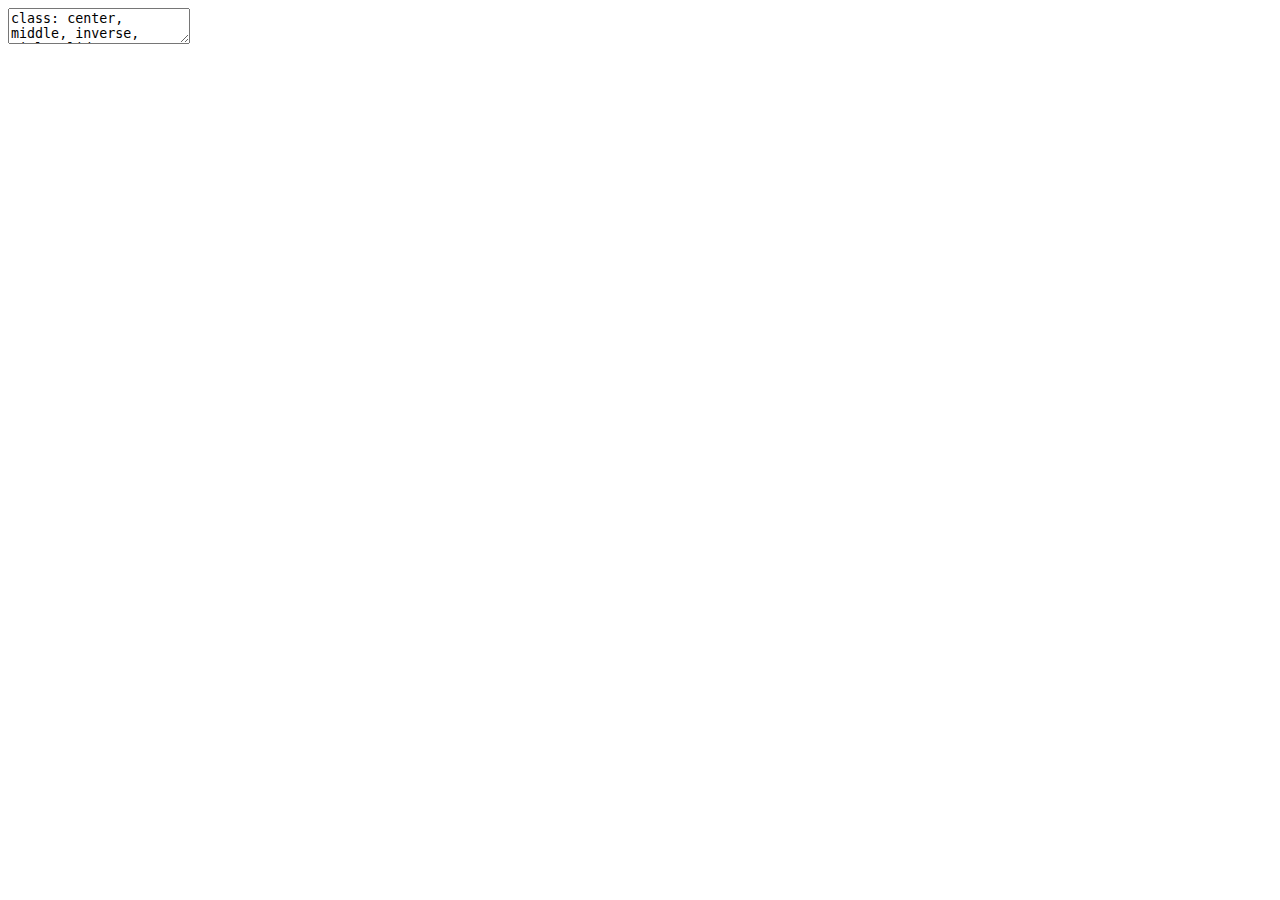
<file: Index.html>
<!DOCTYPE html>
<html lang="" xml:lang="">
  <head>
    <title>Denison March 2021 Survey</title>
    <meta charset="utf-8" />
    <meta name="author" content="Jacob Dennen" />
    <link rel="stylesheet" href="assets/Futuramakage.css" type="text/css" />
    <link rel="stylesheet" href="assets/Futuramakage fonts.css" type="text/css" />
    <link rel="stylesheet" href="assets/ninjutsu.css" type="text/css" />
    <link rel="stylesheet" href="assets/ninpo.css" type="text/css" />
  </head>
  <body>
    <textarea id="source">
class: center, middle, inverse, title-slide

# Denison March 2021 Survey
## DCGA Questions
### Jacob Dennen

---


class: split-20

.row.bg-main4[.content.vmiddle[
.center[
#What we will be discussing
]
]]

.row[.split-two[
.column.bg-main1[.content[
  .split-three[
 .row.bg-main1[.content.vmiddle.center[
 # 
 ]]
  .row.bg-main2[.content.vmiddle.center[
     # 
 ]]
   .row.bg-main7[.content.vmiddle.center[
      # 
 ]]
 ]
]]

.column.bg-main1[.content.[
  .split-three[
 .row.bg-main6[.content[
 # 
 ]]
  .row.bg-main8[.content[
     # 
 ]]
   .row.bg-main9[.content[
      # 
 ]]
 ]
]]
]]
]]]

---

class: split-20

.row.bg-main4[.content.vmiddle[
.center[
#What we will be discussing
]
]]

.row[.split-two[
.column.bg-main1[.content[
  .split-three[
 .row.bg-main1[.content.vmiddle.center[
 # Security Cameras
 ]]
  .row.bg-main2[.content.vmiddle.center[
     # 
 ]]
   .row.bg-main7[.content.vmiddle.center[
      # 
 ]]
 ]
]]

.column.bg-main1[.content.[
  .split-three[
 .row.bg-main6[.content[
 # 
 ]]
  .row.bg-main8[.content[
     # 
 ]]
   .row.bg-main9[.content[
      # 
 ]]
 ]
]]
]]
]]]

---

class: split-20

.row.bg-main4[.content.vmiddle[
.center[
#What we will be discussing
]
]]

.row[.split-two[
.column.bg-main1[.content[
  .split-three[
 .row.bg-main1[.content.vmiddle.center[
 # Security Cameras
 ]]
  .row.bg-main2[.content.vmiddle.center[
     # Swipe Access
 ]]
   .row.bg-main7[.content.vmiddle.center[
      # 
 ]]
 ]
]]

.column.bg-main1[.content.[
  .split-three[
 .row.bg-main6[.content[
 # 
 ]]
  .row.bg-main8[.content[
     # 
 ]]
   .row.bg-main9[.content[
      # 
 ]]
 ]
]]
]]
]]]

---

class: split-20

.row.bg-main4[.content.vmiddle[
.center[
#What we will be discussing
]
]]

.row[.split-two[
.column.bg-main1[.content[
  .split-three[
 .row.bg-main1[.content.vmiddle.center[
 # Security Cameras
 ]]
  .row.bg-main2[.content.vmiddle.center[
     # Swipe Access
 ]]
   .row.bg-main7[.content.vmiddle.center[
      # Special Housing
 ]]
 ]
]]

.column.bg-main1[.content.[
  .split-three[
 .row.bg-main6[.content[
 # 
 ]]
  .row.bg-main8[.content[
     # 
 ]]
   .row.bg-main9[.content[
      # 
 ]]
 ]
]]
]]
]]]

---

class: split-20

.row.bg-main4[.content.vmiddle[
.center[
#What we will be discussing
]
]]

.row[.split-two[
.column.bg-main1[.content[
  .split-three[
 .row.bg-main1[.content.vmiddle.center[
 # Security Cameras
 ]]
  .row.bg-main2[.content.vmiddle.center[
     # Swipe Access
 ]]
   .row.bg-main7[.content.vmiddle.center[
      # Special Housing
 ]]
 ]
]]

.column.bg-main1[.content[
  .split-three[
 .row.bg-main6[.content.vmiddle.center[
 # Audits
 ]]
  .row.bg-main8[.content[
     # 
 ]]
   .row.bg-main9[.content[
      # 
 ]]
 ]
]]
]]
]]]

---

class: split-20

.row.bg-main4[.content.vmiddle[
.center[
#What we will be discussing
]
]]

.row[.split-two[
.column.bg-main1[.content[
  .split-three[
 .row.bg-main1[.content.vmiddle.center[
 # Security Cameras
 ]]
  .row.bg-main2[.content.vmiddle.center[
     # Swipe Access
 ]]
   .row.bg-main7[.content.vmiddle.center[
      # Special Housing
 ]]
 ]
]]

.column.bg-main1[.content[
  .split-three[
 .row.bg-main6[.content.vmiddle.center[
 # Audits
 ]]
  .row.bg-main8[.content.vmiddle.center[
     # Student Advisory Board
 ]]
   .row.bg-main9[.content.vmiddle.center[
      # 
 ]]
 ]
]]
]]
]]]

---

class: split-20

.row.bg-main4[.content.vmiddle[
.center[
#What we will be discussing
]
]]

.row[.split-two[
.column.bg-main1[.content[
  .split-three[
 .row.bg-main1[.content.vmiddle.center[
 # Security Cameras
 ]]
  .row.bg-main2[.content.vmiddle.center[
     # Swipe Access
 ]]
   .row.bg-main7[.content.vmiddle.center[
      # Special Housing
 ]]
 ]
]]

.column.bg-main1[.content[
  .split-three[
 .row.bg-main6[.content.vmiddle.center[
 # Audits
 ]]
  .row.bg-main8[.content.vmiddle.center[
     # Student Advisory Board
 ]]
   .row.bg-main9[.content.vmiddle.center[
      # Reserve Fund
 ]]
 ]
]]
]]
]]]

---

class: split-25 bg-main1 hide-slide-number

.row.bg-main1[.content.vmiddle[
.center[
#Security Cameras
]
]]

.row.slide-in-bottom[
.sliderbox.bg-main5.vmiddle[
###Do you support or oppose the following policy? Security cameras should be installed in the hallways and entrances of residential buildings.
]]


---

class: split-30 with-thick-border

.column.bg-main1[.content.vmiddle[
.center[
#Security Cameras
Do you support or oppose the following policy? Security cameras should be installed in the hallways and entrances of residential buildings.
]
]]


.column.bg-main5[.split-25.border-white[
.row[.content.center[
&lt;br&gt;
###More students actively oppose cameras than support
]]
.row[.content.nopadding[
.fig90[![](images/cams3.png)]
]]
]]


---

class: split-30 with-thick-border 

.column.bg-main1[.content.vmiddle[
.center[
#Security Cameras
Do you support or oppose the following policy? Security cameras should be installed in the hallways and entrances of residential buildings.
]
]]



.column.bg-main5[.split-25.border-white[
.row[.content.center[
&lt;br&gt;
###Women are much more supportive of security cameras than men
]]
.row[.content.nopadding[
.fig90[![](images/cams3gender.png)]
]]
]]



---

class: split-30 with-thick-border 

.column.bg-main1[.content.vmiddle[
.center[
#Security Cameras
Do you support or oppose the following policy? Security cameras should be installed in the hallways and entrances of residential buildings.
]
]]


.column.bg-main5[.split-25.border-white[
.row[.content.center[
&lt;br&gt;
###Not much racial diversity for support but big differences in how many oppose cameras
]]
.row[.content.nopadding[
.fig90[![](images/cams3race.png)]
]]
]]

---

class: split-30 with-thick-border 

.column.bg-main1[.content.vmiddle[
.center[
#Security Cameras
Do you support or oppose the following policy? Security cameras should be installed in the hallways and entrances of residential buildings.
]
]]


.column.bg-main5[.split-25.border-white[
.row[.content.center[
&lt;br&gt;
###Seniors and freshmen are the most supportive of security cameras
]]
.row[.content.nopadding[
.fig90[![](images/cams3year.png)]
]]
]]

---

class: split-30 with-thick-border 

.column.bg-main1[.content.vmiddle[
.center[
#Security Cameras
Do you support or oppose the following policy? Security cameras should be installed in the hallways and entrances of residential buildings.
]
]]


.column.bg-main5[.split-25.border-white[
.row[.content.center[
&lt;br&gt;
###Cross Cultural Engagement most supportive, Athletes and Greeks  most opposed
]]
.row[.content.nopadding[
.fig90[![](images/camsinv.png)]
]]
]]

---

class: split-25 bg-main2 hide-slide-number

.row.bg-main2[.content.vmiddle[
.center[
#Swipe Access
]
]]

.row.slide-in-bottom[
.sliderbox.bg-main5.vmiddle[
.pad10px[
###Starting this academic year, students no longer have swipe access to residential buildings other than their own. This decision was taken by the administration pre-COVID to maximize the safety of hall residents. Some students have reported that this decreases the chances of socializing and building connections with students who live in other dorm buildings, which may be an issue especially for first-year students. Do you support or oppose the decision to take away swipe access?
]
]]

---

class: split-30 with-thick-border 

.column.bg-main2[.content.vmiddle[
.center[
#Swipe Access
Do you support or oppose the decision to take away swipe access?

]
]]


.column.bg-main5[.split-25.border-white[
.row[.content.center[
&lt;br&gt;
###Most students oppose limiting swipe access
]]
.row[.content.nopadding[
.fig90[![](images/swipe3.png)]
]]
]]

---

class: split-30 with-thick-border 

.column.bg-main2[.content.vmiddle[
.center[
#Swipe Access
Do you support or oppose the decision to take away swipe access?

]
]]


.column.bg-main5[.split-25.border-white[
.row[.content.center[
&lt;br&gt;
###Women more opposed than men
]]
.row[.content.nopadding[
.fig90[![](images/swipe3gender.png)]
]]
]]

---

class: split-30 with-thick-border 

.column.bg-main2[.content.vmiddle[
.center[
#Swipe Access
Do you support or oppose the decision to take away swipe access?

]
]]


.column.bg-main5[.split-25.border-white[
.row[.content.center[
&lt;br&gt;
###A lot of diversity among different racial groups
]]
.row[.content.nopadding[
.fig90[![](images/swipe3race.png)]
]]
]]


---

class: split-30 with-thick-border 

.column.bg-main2[.content.vmiddle[
.center[
#Swipe Access
Do you support or oppose the decision to take away swipe access?

]
]]


.column.bg-main5[.split-25.border-white[
.row[.content.center[
&lt;br&gt;
###Freshmen least supportive and most opposed to increased swipe access
]]
.row[.content.nopadding[
.fig90[![](images/swipe3year.png)]
]]
]]


---

class: split-30 with-thick-border 

.column.bg-main2[.content.vmiddle[
.center[
#Swipe Access
Do you support or oppose the decision to take away swipe access?

]
]]


.column.bg-main5[.split-25.border-white[
.row[.content.center[
&lt;br&gt;
###Cross cultural engagement groups are most supportive are restricting swipe access
]]
.row[.content.nopadding[
.fig90[![](images/swipeinv.png)]
]]
]]


---

class: split-25 bg-main7 hide-slide-number

.row.bg-main7[.content.vmiddle[
.center[
#Special Housing
]
]]

.row.slide-in-bottom[
.sliderbox.bg-main5.vmiddle[
.pad10px[
###Do you support or oppose the following effort? Housing is actively considering creating more special housing options that enable students to live in dorms centered around a community experience. Examples of these special housing options would include a language and culture house, research focused living communities, and study-abroad student communities.
]
]]


---
class: split-30 with-thick-border 

.column.bg-main7[.content.vmiddle[
.center[
#Special Housing
Do you support or oppose the following effort? Housing is actively considering creating more special housing options that enable students to live in dorms centered around a community experience.
]
]]


.column.bg-main5[.split-25.border-white[
.row[.content.center[
&lt;br&gt;
###There is a lot more support for special housing than opposition
]]
.row[.content.nopadding[
.fig90[![](images/house3.png)]
]]
]]

---

class: split-30 with-thick-border 

.column.bg-main7[.content.vmiddle[
.center[
#Special Housing
Do you support or oppose the following effort? Housing is actively considering creating more special housing options that enable students to live in dorms centered around a community experience. 
]
]]


.column.bg-main5[.split-25.border-white[
.row[.content.center[
&lt;br&gt;
###Almost no gender diversity
]]
.row[.content.nopadding[
.fig90[![](images/house3gender.png)]
]]
]]

---

class: split-30 with-thick-border 

.column.bg-main7[.content.vmiddle[
.center[
#Special Housing
Do you support or oppose the following effort? Housing is actively considering creating more special housing options that enable students to live in dorms centered around a community experience.
]
]]


.column.bg-main5[.split-25.border-white[
.row[.content.center[
&lt;br&gt;
###Black students overwhelmingly support special housing
]]
.row[.content.nopadding[
.fig90[![](images/house3race.png)]
]]
]]

---

class: split-30 with-thick-border 

.column.bg-main7[.content.vmiddle[
.center[
#Special Housing
Do you support or oppose the following effort? Housing is actively considering creating more special housing options that enable students to live in dorms centered around a community experience.
]
]]


.column.bg-main5[.split-25.border-white[
.row[.content.center[
&lt;br&gt;
###Freshman and seniors are most supportive of special housing
]]
.row[.content.nopadding[
.fig90[![](images/house3year.png)]
]]
]]

---

class: split-30 with-thick-border 

.column.bg-main7[.content.vmiddle[
.center[
#Special Housing
Do you support or oppose the following effort? Housing is actively considering creating more special housing options that enable students to live in dorms centered around a community experience. 
]
]]


.column.bg-main5[.split-25.border-white[
.row[.content.center[
&lt;br&gt;
###Cross cultural engagement groups are most supportive and Greeks are least supportive
]]
.row[.content.nopadding[
.fig90[![](images/houseinv.png)]
]]
]]

---

class: split-25 bg-main6 hide-slide-number

.row.bg-main6[.content.vmiddle[
.center[
#Audits
]
]]

.row.slide-in-bottom[
.sliderbox.bg-main5.vmiddle[
.pad10px[
###Do you support or oppose the following effort? Housing is actively considering creating more special housing options that enable students to live in dorms centered around a community experience. Examples of these special housing options would include a language and culture house, research focused living communities, and study-abroad student communities.
]
]]


---

class: split-30 with-thick-border 

.column.bg-main6[.content.vmiddle[
.center[
#Audits
Do you support or oppose the following efforts by DCGA? In the Fall of 2020, DCGA passed a resolution establishing finance audits for a randomly selected number of campus organizations per semester to ensure that clubs are spending allocated funds in accordance with their budget.
]
]]


.column.bg-main5[.split-25.border-white[
.row[.content.center[
&lt;br&gt;
###Almost no gender diversity
]]
.row[.content.nopadding[
.fig90[![](images/audit3.png)]
]]
]]

---

class: split-30 with-thick-border 

.column.bg-main6[.content.vmiddle[
.center[
#Audits
Do you support or oppose the following efforts by DCGA? In the Fall of 2020, DCGA passed a resolution establishing finance audits for a randomly selected number of campus organizations per semester to ensure that clubs are spending allocated funds in accordance with their budget.
]
]]


.column.bg-main5[.split-25.border-white[
.row[.content.center[
&lt;br&gt;
###Men are slightly more opposed to audits than women
]]
.row[.content.nopadding[
.fig90[![](images/audit3gender.png)]
]]
]]

---

class: split-30 with-thick-border 

.column.bg-main6[.content.vmiddle[
.center[
#Audits
Do you support or oppose the following efforts by DCGA? In the Fall of 2020, DCGA passed a resolution establishing finance audits for a randomly selected number of campus organizations per semester to ensure that clubs are spending allocated funds in accordance with their budget.
]
]]


.column.bg-main5[.split-25.border-white[
.row[.content.center[
&lt;br&gt;
###Very little racial diversity
]]
.row[.content.nopadding[
.fig90[![](images/audit3race.png)]
]]
]]

---

class: split-30 with-thick-border 

.column.bg-main6[.content.vmiddle[
.center[
#Audits
Do you support or oppose the following efforts by DCGA? In the Fall of 2020, DCGA passed a resolution establishing finance audits for a randomly selected number of campus organizations per semester to ensure that clubs are spending allocated funds in accordance with their budget.
]
]]


.column.bg-main5[.split-25.border-white[
.row[.content.center[
&lt;br&gt;
###Very little difference among class years
]]
.row[.content.nopadding[
.fig90[![](images/audit3year.png)]
]]
]]

---

class: split-30 with-thick-border 

.column.bg-main6[.content.vmiddle[
.center[
#Audits
Do you support or oppose the following efforts by DCGA? In the Fall of 2020, DCGA passed a resolution establishing finance audits for a randomly selected number of campus organizations per semester to ensure that clubs are spending allocated funds in accordance with their budget.
]
]]


.column.bg-main5[.split-25.border-white[
.row[.content.center[
&lt;br&gt;
###DCGA is most supportive. Religious/spiritual life groups are least supportive
]]
.row[.content.nopadding[
.fig90[![](images/auditinv.png)]
]]
]]

---

class: split-25 bg-main8 hide-slide-number

.row.bg-main8[.content.vmiddle[
.center[
#Student Advisory Board
]
]]

.row.slide-in-bottom[
.sliderbox.bg-main5.vmiddle[
.pad10px[
###Do you support or oppose the following effort by DCGA? In the Spring of 2019, DCGA passed a resolution creating a "Student Advisory Board"composed of 20 randomly selected students representative of the Denison Community. The purpose of the SAB is to deliberate on 1-2 proposals from DCGA each semester to ensure the student body is behind proposals and to increase the democratic legitimacy of DCGA policies.
]
]]

---

class: split-30 with-thick-border 

.column.bg-main8[.content.vmiddle[
.center[
#Student Advisory Board
Do you support or oppose the following effort by DCGA? In the Spring of 2019, DCGA passed a resolution creating a "Student Advisory Board"composed of 20 randomly selected students representative of the Denison Community.
]
]]


.column.bg-main5[.split-25.border-white[
.row[.content.center[
&lt;br&gt;
###Virtually no opposition 
]]
.row[.content.nopadding[
.fig90[![](images/sab3.png)]
]]
]]


---

class: split-30 with-thick-border 

.column.bg-main8[.content.vmiddle[
.center[
#Student Advisory Board
Do you support or oppose the following effort by DCGA? In the Spring of 2019, DCGA passed a resolution creating a "Student Advisory Board"composed of 20 randomly selected students representative of the Denison Community.
]
]]


.column.bg-main5[.split-25.border-white[
.row[.content.center[
&lt;br&gt;
###Little gender difference in support or opposition
]]
.row[.content.nopadding[
.fig90[![](images/sab3gender.png)]
]]
]]


---

class: split-30 with-thick-border 

.column.bg-main8[.content.vmiddle[
.center[
#Student Advisory Board
Do you support or oppose the following effort by DCGA? In the Spring of 2019, DCGA passed a resolution creating a "Student Advisory Board"composed of 20 randomly selected students representative of the Denison Community.
]
]]


.column.bg-main5[.split-25.border-white[
.row[.content.center[
&lt;br&gt;
###"Other" students and Asian students are least supportive of SAB
]]
.row[.content.nopadding[
.fig90[![](images/sab3race.png)]
]]
]]

---

class: split-30 with-thick-border 

.column.bg-main8[.content.vmiddle[
.center[
#Student Advisory Board
Do you support or oppose the following effort by DCGA? In the Spring of 2019, DCGA passed a resolution creating a "Student Advisory Board"composed of 20 randomly selected students representative of the Denison Community.
]
]]


.column.bg-main5[.split-25.border-white[
.row[.content.center[
&lt;br&gt;
###Not much variation but Juniors are most supportive
]]
.row[.content.nopadding[
.fig90[![](images/sab3year.png)]
]]
]]


---

class: split-30 with-thick-border 

.column.bg-main8[.content.vmiddle[
.center[
#Student Advisory Board
Do you support or oppose the following effort by DCGA? In the Spring of 2019, DCGA passed a resolution creating a "Student Advisory Board"composed of 20 randomly selected students representative of the Denison Community. 
]
]]


.column.bg-main5[.split-25.border-white[
.row[.content.center[
&lt;br&gt;
### DCGA by far the most supportive. Not much differentiation among other groups.
]]
.row[.content.nopadding[
.fig90[![](images/sabinv.png)]
]]
]]


---

class: split-25 bg-main9 hide-slide-number

.row.bg-main9[.content.vmiddle[
.center[
#Reserve Fund
]
]]

.row.slide-in-bottom[
.sliderbox.bg-main5.vmiddle[
.pad10px[
###Do you support or oppose the following efforts by DCGA? Each year, the unspent portion of the student activities fees that DCGA allocates to campus organizations goes into a reserve fund and accumulates. This pool of money can be used to fund special projects that benefit the entire student body- for example, the fund was used to establish the Nest on the 3rd floor of Slayter in 2014. The reserve fund can be opened up to spend if savings cross over $700,000. Proposals on how to best use the reserve fund can be brought forth by any student or group and must be approved by the DCGA Senate.
]
]]

---

class: split-30 with-thick-border 

.column.bg-main9[.content.vmiddle[
.center[
#Reserve Fund
Do you support or oppose the following efforts by DCGA? Each year, the unspent portion of the student activities fees that DCGA allocates to campus organizations goes into a reserve fund and accumulates. This pool of money can be used to fund special projects that benefit the entire student body.
]
]]


.column.bg-main5[.split-25.border-white[
.row[.content.center[
&lt;br&gt;
###Almost no opposition
]]
.row[.content.nopadding[
.fig90[![](images/fund3.png)]
]]
]]


---

class: split-30 with-thick-border 

.column.bg-main9[.content.vmiddle[
.center[
#Reserve Fund
Do you support or oppose the following efforts by DCGA? Each year, the unspent portion of the student activities fees that DCGA allocates to campus organizations goes into a reserve fund and accumulates. This pool of money can be used to fund special projects that benefit the entire student body.
]
]]


.column.bg-main5[.split-25.border-white[
.row[.content.center[
&lt;br&gt;
### Little gender difference in support or opposition
]]
.row[.content.nopadding[
.fig90[![](images/fund3gender.png)]
]]
]]


---

class: split-30 with-thick-border 

.column.bg-main9[.content.vmiddle[
.center[
#Reserve Fund
Do you support or oppose the following efforts by DCGA? Each year, the unspent portion of the student activities fees that DCGA allocates to campus organizations goes into a reserve fund and accumulates. This pool of money can be used to fund special projects that benefit the entire student body.
]
]]


.column.bg-main5[.split-25.border-white[
.row[.content.center[
&lt;br&gt;
### "Other" and Asian students are least supportive. Hispanics are most supportive.
]]
.row[.content.nopadding[
.fig90[![](images/fund3race.png)]
]]
]]

---

class: split-30 with-thick-border 

.column.bg-main9[.content.vmiddle[
.center[
#Reserve Fund
Do you support or oppose the following efforts by DCGA? Each year, the unspent portion of the student activities fees that DCGA allocates to campus organizations goes into a reserve fund and accumulates. This pool of money can be used to fund special projects that benefit the entire student body.
]
]]


.column.bg-main5[.split-25.border-white[
.row[.content.center[
&lt;br&gt;
### Seniors are least supportive and Freshmen are most supportive.
]]
.row[.content.nopadding[
.fig90[![](images/fund3year.png)]
]]
]]

---

class: split-30 with-thick-border 

.column.bg-main9[.content.vmiddle[
.center[
#Reserve Fund
Do you support or oppose the following efforts by DCGA? Each year, the unspent portion of the student activities fees that DCGA allocates to campus organizations goes into a reserve fund and accumulates. This pool of money can be used to fund special projects that benefit the entire student body.
]
]]

.column.bg-main5[.split-25.border-white[
.row[.content.center[
&lt;br&gt;
###DCGA and cross cultural engagement groups are most supportive.
]]
.row[.content.nopadding[
.fig90[![](images/fundinv.png)]
]]
]]
    </textarea>
<style data-target="print-only">@media screen {.remark-slide-container{display:block;}.remark-slide-scaler{box-shadow:none;}}</style>
<script src="https://remarkjs.com/downloads/remark-latest.min.js"></script>
<script>var slideshow = remark.create({
"ratio": "16:9",
"highlightStyle": "github",
"highlightLines": true,
"countIncrementalSlides": false
});
if (window.HTMLWidgets) slideshow.on('afterShowSlide', function (slide) {
  window.dispatchEvent(new Event('resize'));
});
(function(d) {
  var s = d.createElement("style"), r = d.querySelector(".remark-slide-scaler");
  if (!r) return;
  s.type = "text/css"; s.innerHTML = "@page {size: " + r.style.width + " " + r.style.height +"; }";
  d.head.appendChild(s);
})(document);

(function(d) {
  var el = d.getElementsByClassName("remark-slides-area");
  if (!el) return;
  var slide, slides = slideshow.getSlides(), els = el[0].children;
  for (var i = 1; i < slides.length; i++) {
    slide = slides[i];
    if (slide.properties.continued === "true" || slide.properties.count === "false") {
      els[i - 1].className += ' has-continuation';
    }
  }
  var s = d.createElement("style");
  s.type = "text/css"; s.innerHTML = "@media print { .has-continuation { display: none; } }";
  d.head.appendChild(s);
})(document);
// delete the temporary CSS (for displaying all slides initially) when the user
// starts to view slides
(function() {
  var deleted = false;
  slideshow.on('beforeShowSlide', function(slide) {
    if (deleted) return;
    var sheets = document.styleSheets, node;
    for (var i = 0; i < sheets.length; i++) {
      node = sheets[i].ownerNode;
      if (node.dataset["target"] !== "print-only") continue;
      node.parentNode.removeChild(node);
    }
    deleted = true;
  });
})();
(function() {
  "use strict"
  // Replace <script> tags in slides area to make them executable
  var scripts = document.querySelectorAll(
    '.remark-slides-area .remark-slide-container script'
  );
  if (!scripts.length) return;
  for (var i = 0; i < scripts.length; i++) {
    var s = document.createElement('script');
    var code = document.createTextNode(scripts[i].textContent);
    s.appendChild(code);
    var scriptAttrs = scripts[i].attributes;
    for (var j = 0; j < scriptAttrs.length; j++) {
      s.setAttribute(scriptAttrs[j].name, scriptAttrs[j].value);
    }
    scripts[i].parentElement.replaceChild(s, scripts[i]);
  }
})();
(function() {
  var links = document.getElementsByTagName('a');
  for (var i = 0; i < links.length; i++) {
    if (/^(https?:)?\/\//.test(links[i].getAttribute('href'))) {
      links[i].target = '_blank';
    }
  }
})();
// adds .remark-code-has-line-highlighted class to <pre> parent elements
// of code chunks containing highlighted lines with class .remark-code-line-highlighted
(function(d) {
  const hlines = d.querySelectorAll('.remark-code-line-highlighted');
  const preParents = [];
  const findPreParent = function(line, p = 0) {
    if (p > 1) return null; // traverse up no further than grandparent
    const el = line.parentElement;
    return el.tagName === "PRE" ? el : findPreParent(el, ++p);
  };

  for (let line of hlines) {
    let pre = findPreParent(line);
    if (pre && !preParents.includes(pre)) preParents.push(pre);
  }
  preParents.forEach(p => p.classList.add("remark-code-has-line-highlighted"));
})(document);</script>

<script>
slideshow._releaseMath = function(el) {
  var i, text, code, codes = el.getElementsByTagName('code');
  for (i = 0; i < codes.length;) {
    code = codes[i];
    if (code.parentNode.tagName !== 'PRE' && code.childElementCount === 0) {
      text = code.textContent;
      if (/^\\\((.|\s)+\\\)$/.test(text) || /^\\\[(.|\s)+\\\]$/.test(text) ||
          /^\$\$(.|\s)+\$\$$/.test(text) ||
          /^\\begin\{([^}]+)\}(.|\s)+\\end\{[^}]+\}$/.test(text)) {
        code.outerHTML = code.innerHTML;  // remove <code></code>
        continue;
      }
    }
    i++;
  }
};
slideshow._releaseMath(document);
</script>
<!-- dynamically load mathjax for compatibility with self-contained -->
<script>
(function () {
  var script = document.createElement('script');
  script.type = 'text/javascript';
  script.src  = 'https://mathjax.rstudio.com/latest/MathJax.js?config=TeX-MML-AM_CHTML';
  if (location.protocol !== 'file:' && /^https?:/.test(script.src))
    script.src  = script.src.replace(/^https?:/, '');
  document.getElementsByTagName('head')[0].appendChild(script);
})();
</script>
  </body>
</html>
</file>
<file: assets/Futuramakage.css>
@import url(https://fonts.googleapis.com/css?family=Alfa+Slab+One);
@import url(https://fonts.googleapis.com/css?family=Josefin+Sans);
@import url(https://fonts.googleapis.com/css?family=Montserrat);


/******************
 kunoichi.css must also be coupled with ninjutsu.css to be effective
 See https://emitanaka.github.io/ninja-theme/kunoichi-theme-example.html for an example.
******************/


:root {
    --main-color1: #1A5354;
    --main-color2: #FF95A8;
    --main-color3: #C71000;
    --main-color4: #008EA0;
    --main-color5: white;
    --main-color6: #ADE2D0;
    --main-color7: #8A4198;
    --main-color8: #FF6348;
    --main-color9: #A9E184;
    --main-color10: #3F404F;
    --text-color1: white;
    --text-color2: white;
    --text-color3: white;
    --text-color4: white;
    --text-color5: black;
    --text-color6: black;
    --text-color7: white;
    --text-color8: white;
    --text-color9: black;
    --text-color10: white;
    --text-opacity: white;
    --link-color: #ecadec;
    --alert-color: #CF3C18;
    --text-alert: white;
    --code-background: rgba(052, 152, 204, 0.4);
    --code-inline-color: #3498CC;
    --code-text-color: black;
    --code-highlight: rgba(052, 152, 204, 0.4);
    --color-opacity70: rgba(86,36,87,0.7);
    --color-opacity50: rgba(86,36,87,0.5);
    --color-opacity30: rgba(86,36,87,0.3);
    --logo: url("../images/R-LadiesGlobal-transparent.png");
    --title-background: #FFC300;
}

.title-slide {
  width: 60%;
  text-align: left!important;
  height:100%;
  display: table;
  position: absolute;
  top: 0;
  right: 0;
  background-color: var(--color-opacity70);
  color: white;
  padding: 0;
  border-left-color: white;
  border-left-style: solid;
  border-left-width: 0.5em;
}

.remark-slide {
  background-color: var(--main-color4);
  background-image: var(--logo), var(--title-background);
  background-size:  10%, cover;
  background-position: left bottom, 100%;
  background-repeat: no-repeat;
}

.bg-code {
  color: var(--code-text-color);
  background-color: var(--code-background);
}


.title-slide h1 { padding-top: 20%; font-size: 4em;}
.title-slide h1, .title-slide h2, .title-slide h3  {
  padding-left: 4%!important;
  padding-right: 4%!important;
}

.title-slide .remark-slide-number { display: none; }

.bg-main1 { background-color: var(--main-color1); color: var(--text-color1);}
.bg-main2 { background-color: var(--main-color2); color: var(--text-color2);}
.bg-main3 { background-color: var(--main-color3); color: var(--text-color3);}
.bg-main4 { background-color: var(--main-color4); color: var(--text-color4);}
.bg-main5 { background-color: var(--main-color5); color: var(--text-color5);}
.bg-main6 { background-color: var(--main-color6); color: var(--text-color6);}
.bg-main7 { background-color: var(--main-color7); color: var(--text-color7);}
.bg-main8 { background-color: var(--main-color8); color: var(--text-color8);}
.bg-main9 { background-color: var(--main-color9); color: var(--text-color9);}
.bg-main10 { background-color: var(--main-color10); color: var(--text-color10);}

.bgcolor_alert { background-color: var(--alert-color)!important; color: var(--text-alert); }

.color-main1 { color: var(--main-color1);}
.color-main2 { color: var(--main-color2);}
.color-main3 { color: var(--main-color3);}
.color-main4 { color: var(--main-color4);}
.color-main5 { color: var(--main-color5);}
.color-main6 { color: var(--main-color6);}
.color-main7 { color: var(--main-color7);}
.color-main8 { color: var(--main-color8);}
.color-main9 { color: var(--main-color9);}

.color-alert { color: var(--alert-color);}

.shade_main  {
    background-color: var(--color-opacity70);
    color: var(--text-opacity);
    width: 100%;
    padding: 0;
}

.remark-visible .remark-slide-scaler {overflow-y: auto;}
.remark-code {
  font-size: 20px;
  line-height: 1.25;
  color:#3498CC;
}

.remark-inline-code { 
  color: #3498CC;
}

.remark-code-line-highlighted { 
  background-color: rgba(052, 152, 204, 0.4); 
}


pre {
  color: var(--code-text-color);
  background-color: var(--code-background);
  line-height: 1.5;
  padding: 5px;
}

h1, h2, h3, h4 {
    font-weight: 400;
    margin-bottom: 0;
    margin-top: 5px;
}
h1 { font-size: 3.5em; }
h2 { font-size: 2em; }
h3 { font-size: 1.6em; }
h4 { font-size: 1em; }

body{
  font-size: 1em;
}

a { color: var(--link-color); text-decoration: none; }
</file>
<file: assets/Futuramakage fonts.css>
@import url(https://fonts.googleapis.com/css?family=Alfa+Slab+One);
@import url(https://fonts.googleapis.com/css?family=Josefin+Sans);
@import url(https://fonts.googleapis.com/css?family=Montserrat);

.font-mono {
  font-family: monospace;
}

h1{
  font-family: 'Alfa Slab One';
  font-weight: normal;
}

h2, h3, h4, body{
  font-family: 'Montserrat';
  font-weight: normal;
}

.remark-code, .remark-inline-code {
  font-family: 'Josefin Sans', 'Lucida Console', Monaco, monospace;
  color: var(--code-inline-color);
  background: rgba(052, 152, 204, 0.4);
}
</file>
<file: assets/ninjutsu.css>
/******************
 ninjutsu.css is best coupled with kunoichi.css or shinobi.css
 See https://emitanaka.github.io/ninja-theme for an example.
******************/


:root {
  --color-red: #f44336;
  --color-pink: #E91E63;
  --color-purple: #9C27B0;
  --color-deep-purple: #673AB7;
  --color-indigo: #3F51B5;
  --color-blue: #2196F3;
  --color-light-blue: #03A9F4;
  --color-cyan: #00BCD4;
  --color-teal: #009688;
  --color-green: #4CAF50;
  --color-light-green: #8BC34A;
  --color-lime: #CDDC39;
  --color-yellow: #FFEB3B;
  --color-amber: #FFC107;
  --color-orange: #FF9800;
  --color-deep-orange: #FF5722;
  --color-brown: #795548;
  --color-gray: #9E9E9E;
  --color-blue-gray: #607D8B;
  --color-white: #fff;
  --color-black: #000;
}


/*********** figures ***********/

.figb img {
  width: 99%;
  padding: 0;
  margin: 0;
  margin-left: -2%;
}
.figb90 img {
  width: 90% !important;
  height: 75%;
  padding: 0;
  margin: -2.5%;
}

.fig img {
  width: 104%;
  padding: 0;
  margin: 0;
  margin-left: -2%;
}
.fig90 img {
  width: 90% !important;
  padding: 5%;
  margin: 0;
}
.figh img {
  height: 100%;
  padding: 0;
  margin: 0;
  margin-left: -2%;
}

.img-fill img { object-fit: fill; height:100%; width:100%; overflow: hidden;}
.img-contain img { object-fit: contain; height:100%; width:100%;  overflow: hidden}
.img-cover img { object-fit: cover; height:100%; width:100%;  overflow: hidden}
.img-none img { object-fit: none; height:100%; width:100%; }


/*********** background-color ***********/
.bg-red { background-color: var(--color-red); }
.bg-pink { background-color: var(--color-pink); }
.bg-purple { background-color: var(--color-purple); }
.bg-deep-purple { background-color: var(--color-deep-purple); }
.bg-indigo { background-color: var(--color-indigo); }
.bg-blue { background-color: var(--color-blue); }
.bg-light-blue { background-color: var(--color-light-blue); }
.bg-cyan { background-color: var(--color-cyan); }
.bg-teal { background-color: var(--color-teal); }
.bg-green { background-color: var(--color-green); }
.bg-light-green { background-color: var(--color-light-green); }
.bg-lime { background-color: var(--color-lime); }
.bg-yellow { background-color: var(--color-yellow); }
.bg-amber { background-color: var(--color-amber); }
.bg-orange { background-color: var(--color-orange); }
.bg-deep-orange { background-color: var(--color-deep-orange); }
.bg-brown { background-color: var(--color-brown); }
.bg-gray { background-color: var(--color-gray); }
.bg-blue-gray { background-color: var(--color-blue-gray); }
.bg-white { background-color: var(--color-white); }
.bg-black { background-color: var(--color-black); }

/*********** color ***********/
.red { color: var(--color-red); }
.pink { color: var(--color-pink); }
.purple { color: var(--color-purple); }
.deep-purple { color: var(--color-deep-purple); }
.indigo { color: var(--color-indigo); }
.blue { color: var(--color-blue); }
.light-blue { color: var(--color-light-blue); }
.cyan { color: var(--color-cyan); }
.teal { color: var(--color-teal); }
.green { color: var(--color-green); }
.light-green { color: var(--color-light-green); }
.lime { color: var(--color-lime); }
.yellow { color: var(--color-yellow); }
.amber { color: var(--color-amber); }
.orange { color: var(--color-orange); }
.deep-orange { color: var(--color-deep-orange); }
.brown { color: var(--color-brown); }
.gray { color: var(--color-gray); }
.blue-gray { color: var(--color-blue-gray); }
.white { color: var(--color-white); }
.black { color: var(--color-black); }

/*********** border-color ***********/
.border-red>.column:nth-of-type(n+2){ border-left-color: var(--color-red); }
.border-pink>.column:nth-of-type(n+2){ border-left-color: var(--color-pink); }
.border-purple>.column:nth-of-type(n+2){ border-left-color: var(--color-purple); }
.border-deep-purple>.column:nth-of-type(n+2){ border-left-color: var(--color-deep-purple); }
.border-indigo>.column:nth-of-type(n+2){ border-left-color: var(--color-indigo); }
.border-blue>.column:nth-of-type(n+2){ border-left-color: var(--color-blue); }
.border-light-blue>.column:nth-of-type(n+2){ border-left-color: var(--color-light-blue); }
.border-cyan>.column:nth-of-type(n+2){ border-left-color: var(--color-cyan); }
.border-teal>.column:nth-of-type(n+2){ border-left-color: var(--color-teal); }
.border-green>.column:nth-of-type(n+2){ border-left-color: var(--color-green); }
.border-light-green>.column:nth-of-type(n+2){ border-left-color: var(--color-light-green); }
.border-lime>.column:nth-of-type(n+2){ border-left-color: var(--color-lime); }
.border-yellow>.column:nth-of-type(n+2){ border-left-color: var(--color-yellow); }
.border-amber>.column:nth-of-type(n+2){ border-left-color: var(--color-amber); }
.border-orange>.column:nth-of-type(n+2){ border-left-color: var(--color-orange); }
.border-deep-orange>.column:nth-of-type(n+2){ border-left-color: var(--color-deep-orange); }
.border-brown>.column:nth-of-type(n+2){ border-left-color: var(--color-brown); }
.border-gray>.column:nth-of-type(n+2){ border-left-color: var(--color-gray); }
.border-blue-gray>.column:nth-of-type(n+2){ border-left-color: var(--color-blue-gray); }
.border-white >.column:nth-of-type(n+2){ border-left-color: var(--color-white); }
.border-black>.column:nth-of-type(n+2){ border-left-color: var(--color-black); }

.border-red * >.column:nth-of-type(n+2){ border-left-color: var(--color-red); }
.border-pink * >.column:nth-of-type(n+2){ border-left-color: var(--color-pink); }
.border-purple * >.column:nth-of-type(n+2){ border-left-color: var(--color-purple); }
.border-deep-purple * >.column:nth-of-type(n+2){ border-left-color: var(--color-deep-purple); }
.border-indigo * >.column:nth-of-type(n+2){ border-left-color: var(--color-indigo); }
.border-blue * >.column:nth-of-type(n+2){ border-left-color: var(--color-blue); }
.border-light-blue * >.column:nth-of-type(n+2){ border-left-color: var(--color-light-blue); }
.border-cyan * >.column:nth-of-type(n+2){ border-left-color: var(--color-cyan); }
.border-teal * >.column:nth-of-type(n+2){ border-left-color: var(--color-teal); }
.border-green * >.column:nth-of-type(n+2){ border-left-color: var(--color-green); }
.border-light-green * >.column:nth-of-type(n+2){ border-left-color: var(--color-light-green); }
.border-lime * >.column:nth-of-type(n+2){ border-left-color: var(--color-lime); }
.border-yellow * >.column:nth-of-type(n+2){ border-left-color: var(--color-yellow); }
.border-amber * >.column:nth-of-type(n+2){ border-left-color: var(--color-amber); }
.border-orange * >.column:nth-of-type(n+2){ border-left-color: var(--color-orange); }
.border-deep-orange * >.column:nth-of-type(n+2){ border-left-color: var(--color-deep-orange); }
.border-brown * >.column:nth-of-type(n+2){ border-left-color: var(--color-brown); }
.border-gray * >.column:nth-of-type(n+2){ border-left-color: var(--color-gray); }
.border-blue-gray * >.column:nth-of-type(n+2){ border-left-color: var(--color-blue-gray); }
.border-white  * >.column:nth-of-type(n+2){ border-left-color: var(--color-white); }
.border-black * >.column:nth-of-type(n+2){ border-left-color: var(--color-black); }

.border-red>.row:nth-of-type(n+2){ border-top-color: var(--color-red); }
.border-pink>.row:nth-of-type(n+2){ border-top-color: var(--color-pink); }
.border-purple>.row:nth-of-type(n+2){ border-top-color: var(--color-purple); }
.border-deep-purple>.row:nth-of-type(n+2){ border-top-color: var(--color-deep-purple); }
.border-indigo>.row:nth-of-type(n+2){ border-top-color: var(--color-indigo); }
.border-blue>.row:nth-of-type(n+2){ border-top-color: var(--color-blue); }
.border-light-blue>.row:nth-of-type(n+2){ border-top-color: var(--color-light-blue); }
.border-cyan>.row:nth-of-type(n+2){ border-top-color: var(--color-cyan); }
.border-teal>.row:nth-of-type(n+2){ border-top-color: var(--color-teal); }
.border-green >.row:nth-of-type(n+2){ border-top-color: var(--color-green)!important; }
.border-light-green>.row:nth-of-type(n+2){ border-top-color: var(--color-light-green); }
.border-lime>.row:nth-of-type(n+2){ border-top-color: var(--color-lime); }
.border-yellow>.row:nth-of-type(n+2){ border-top-color: var(--color-yellow); }
.border-amber>.row:nth-of-type(n+2){ border-top-color: var(--color-amber); }
.border-orange>.row:nth-of-type(n+2){ border-top-color: var(--color-orange); }
.border-deep-orange>.row:nth-of-type(n+2){ border-top-color: var(--color-deep-orange); }
.border-brown>.row:nth-of-type(n+2){ border-top-color: var(--color-brown); }
.border-gray>.row:nth-of-type(n+2){ border-top-color: var(--color-gray); }
.border-blue-gray>.row:nth-of-type(n+2){ border-top-color: var(--color-blue-gray); }
.border-white>.row:nth-of-type(n+2){ border-top-color: var(--color-white); }
.border-black>.row:nth-of-type(n+2){ border-top-color: var(--color-black); }

.border-red * >.row:nth-of-type(n+2){ border-top-color: var(--color-red); }
.border-pink * >.row:nth-of-type(n+2){ border-top-color: var(--color-pink); }
.border-purple * >.row:nth-of-type(n+2){ border-top-color: var(--color-purple); }
.border-deep-purple * >.row:nth-of-type(n+2){ border-top-color: var(--color-deep-purple); }
.border-indigo * >.row:nth-of-type(n+2){ border-top-color: var(--color-indigo); }
.border-blue * >.row:nth-of-type(n+2){ border-top-color: var(--color-blue); }
.border-light-blue * >.row:nth-of-type(n+2){ border-top-color: var(--color-light-blue); }
.border-cyan * >.row:nth-of-type(n+2){ border-top-color: var(--color-cyan); }
.border-teal * >.row:nth-of-type(n+2){ border-top-color: var(--color-teal); }
.border-green >.row:nth-of-type(n+2){ border-top-color: var(--color-green); }
.border-light-green * >.row:nth-of-type(n+2){ border-top-color: var(--color-light-green); }
.border-lime * >.row:nth-of-type(n+2){ border-top-color: var(--color-lime); }
.border-yellow * >.row:nth-of-type(n+2){ border-top-color: var(--color-yellow); }
.border-amber * >.row:nth-of-type(n+2){ border-top-color: var(--color-amber); }
.border-orange * >.row:nth-of-type(n+2){ border-top-color: var(--color-orange); }
.border-deep-orange * >.row:nth-of-type(n+2){ border-top-color: var(--color-deep-orange); }
.border-brown * >.row:nth-of-type(n+2){ border-top-color: var(--color-brown); }
.border-gray * >.row:nth-of-type(n+2){ border-top-color: var(--color-gray); }
.border-blue-gray * >.row:nth-of-type(n+2){ border-top-color: var(--color-blue-gray); }
.border-white * >.row:nth-of-type(n+2){ border-top-color: var(--color-white); }
.border-black * >.row:nth-of-type(n+2){ border-top-color: var(--color-black); }

.border-red>.blade1:before{ border-bottom-color: var(--color-red); }
.border-pink>.blade1:before{ border-bottom-color: var(--color-pink); }
.border-purple>.blade1:before{ border-bottom-color: var(--color-purple); }
.border-deep-purple>.blade1:before{ border-bottom-color: var(--color-deep-purple); }
.border-indigo>.blade1:before{ border-bottom-color: var(--color-indigo); }
.border-blue>.blade1:before{ border-bottom-color: var(--color-blue); }
.border-light-blue>.blade1:before{ border-bottom-color: var(--color-light-blue); }
.border-cyan>.blade1:before{ border-bottom-color: var(--color-cyan); }
.border-teal>.blade1:before{ border-bottom-color: var(--color-teal); }
.border-green >.blade1:before{ border-bottom-color: var(--color-green); }
.border-light-green>.blade1:before{ border-bottom-color: var(--color-light-green); }
.border-lime>.blade1:before{ border-bottom-color: var(--color-lime); }
.border-yellow>.blade1:before{ border-bottom-color: var(--color-yellow); }
.border-amber>.blade1:before{ border-bottom-color: var(--color-amber); }
.border-orange>.blade1:before{ border-bottom-color: var(--color-orange); }
.border-deep-orange>.blade1:before{ border-bottom-color: var(--color-deep-orange); }
.border-brown>.blade1:before{ border-bottom-color: var(--color-brown); }
.border-gray>.blade1:before{ border-bottom-color: var(--color-gray); }
.border-blue-gray>.blade1:before{ border-bottom-color: var(--color-blue-gray); }
.border-white>.blade1:before{ border-bottom-color: var(--color-white); }
.border-black>.blade1:before{ border-bottom-color: var(--color-black); }

.border-red * >.blade1:before{ border-bottom-color: var(--color-red); }
.border-pink * >.blade1:before{ border-bottom-color: var(--color-pink); }
.border-purple * >.blade1:before{ border-bottom-color: var(--color-purple); }
.border-deep-purple * >.blade1:before{ border-bottom-color: var(--color-deep-purple); }
.border-indigo * >.blade1:before{ border-bottom-color: var(--color-indigo); }
.border-blue * >.blade1:before{ border-bottom-color: var(--color-blue); }
.border-light-blue * >.blade1:before{ border-bottom-color: var(--color-light-blue); }
.border-cyan * >.blade1:before{ border-bottom-color: var(--color-cyan); }
.border-teal * >.blade1:before{ border-bottom-color: var(--color-teal); }
.border-green >.blade1:before{ border-bottom-color: var(--color-green); }
.border-light-green * >.blade1:before{ border-bottom-color: var(--color-light-green); }
.border-lime * >.blade1:before{ border-bottom-color: var(--color-lime); }
.border-yellow * >.blade1:before{ border-bottom-color: var(--color-yellow); }
.border-amber * >.blade1:before{ border-bottom-color: var(--color-amber); }
.border-orange * >.blade1:before{ border-bottom-color: var(--color-orange); }
.border-deep-orange * >.blade1:before{ border-bottom-color: var(--color-deep-orange); }
.border-brown * >.blade1:before{ border-bottom-color: var(--color-brown); }
.border-gray * >.blade1:before{ border-bottom-color: var(--color-gray); }
.border-blue-gray * >.blade1:before{ border-bottom-color: var(--color-blue-gray); }
.border-white * >.blade1:before{ border-bottom-color: var(--color-white); }
.border-black * >.blade1:before{ border-bottom-color: var(--color-black); }

.border-red>.blade2:before{ border-left-color: var(--color-red); }
.border-pink>.blade2:before{ border-left-color: var(--color-pink); }
.border-purple>.blade2:before{ border-left-color: var(--color-purple); }
.border-deep-purple>.blade2:before{ border-left-color: var(--color-deep-purple); }
.border-indigo>.blade2:before{ border-left-color: var(--color-indigo); }
.border-blue>.blade2:before{ border-left-color: var(--color-blue); }
.border-light-blue>.blade2:before{ border-left-color: var(--color-light-blue); }
.border-cyan>.blade2:before{ border-left-color: var(--color-cyan); }
.border-teal>.blade2:before{ border-left-color: var(--color-teal); }
.border-green >.blade2:before{ border-left-color: var(--color-green); }
.border-light-green>.blade2:before{ border-left-color: var(--color-light-green); }
.border-lime>.blade2:before{ border-left-color: var(--color-lime); }
.border-yellow>.blade2:before{ border-left-color: var(--color-yellow); }
.border-amber>.blade2:before{ border-left-color: var(--color-amber); }
.border-orange>.blade2:before{ border-left-color: var(--color-orange); }
.border-deep-orange>.blade2:before{ border-left-color: var(--color-deep-orange); }
.border-brown>.blade2:before{ border-left-color: var(--color-brown); }
.border-gray>.blade2:before{ border-left-color: var(--color-gray); }
.border-blue-gray>.blade2:before{ border-left-color: var(--color-blue-gray); }
.border-white>.blade2:before{ border-left-color: var(--color-white); }
.border-black>.blade2:before{ border-left-color: var(--color-black); }

.border-red * >.blade2:before{ border-left-color: var(--color-red); }
.border-pink * >.blade2:before{ border-left-color: var(--color-pink); }
.border-purple * >.blade2:before{ border-left-color: var(--color-purple); }
.border-deep-purple * >.blade2:before{ border-left-color: var(--color-deep-purple); }
.border-indigo * >.blade2:before{ border-left-color: var(--color-indigo); }
.border-blue * >.blade2:before{ border-left-color: var(--color-blue); }
.border-light-blue * >.blade2:before{ border-left-color: var(--color-light-blue); }
.border-cyan * >.blade2:before{ border-left-color: var(--color-cyan); }
.border-teal * >.blade2:before{ border-left-color: var(--color-teal); }
.border-green >.blade2:before{ border-left-color: var(--color-green); }
.border-light-green * >.blade2:before{ border-left-color: var(--color-light-green); }
.border-lime * >.blade2:before{ border-left-color: var(--color-lime); }
.border-yellow * >.blade2:before{ border-left-color: var(--color-yellow); }
.border-amber * >.blade2:before{ border-left-color: var(--color-amber); }
.border-orange * >.blade2:before{ border-left-color: var(--color-orange); }
.border-deep-orange * >.blade2:before{ border-left-color: var(--color-deep-orange); }
.border-brown * >.blade2:before{ border-left-color: var(--color-brown); }
.border-gray * >.blade2:before{ border-left-color: var(--color-gray); }
.border-blue-gray * >.blade2:before{ border-left-color: var(--color-blue-gray); }
.border-white * >.blade2:before{ border-left-color: var(--color-white); }
.border-black * >.blade2:before{ border-left-color: var(--color-black); }

.border-red>.blade3:before{ border-top-color: var(--color-red); }
.border-pink>.blade3:before{ border-top-color: var(--color-pink); }
.border-purple>.blade3:before{ border-top-color: var(--color-purple); }
.border-deep-purple>.blade3:before{ border-top-color: var(--color-deep-purple); }
.border-indigo>.blade3:before{ border-top-color: var(--color-indigo); }
.border-blue>.blade3:before{ border-top-color: var(--color-blue); }
.border-light-blue>.blade3:before{ border-top-color: var(--color-light-blue); }
.border-cyan>.blade3:before{ border-top-color: var(--color-cyan); }
.border-teal>.blade3:before{ border-top-color: var(--color-teal); }
.border-green >.blade3:before{ border-top-color: var(--color-green); }
.border-light-green>.blade3:before{ border-top-color: var(--color-light-green); }
.border-lime>.blade3:before{ border-top-color: var(--color-lime); }
.border-yellow>.blade3:before{ border-top-color: var(--color-yellow); }
.border-amber>.blade3:before{ border-top-color: var(--color-amber); }
.border-orange>.blade3:before{ border-top-color: var(--color-orange); }
.border-deep-orange>.blade3:before{ border-top-color: var(--color-deep-orange); }
.border-brown>.blade3:before{ border-top-color: var(--color-brown); }
.border-gray>.blade3:before{ border-top-color: var(--color-gray); }
.border-blue-gray>.blade3:before{ border-top-color: var(--color-blue-gray); }
.border-white>.blade3:before{ border-top-color: var(--color-white); }
.border-black>.blade3:before{ border-top-color: var(--color-black); }

.border-red * >.blade3:before{ border-top-color: var(--color-red); }
.border-pink * >.blade3:before{ border-top-color: var(--color-pink); }
.border-purple * >.blade3:before{ border-top-color: var(--color-purple); }
.border-deep-purple * >.blade3:before{ border-top-color: var(--color-deep-purple); }
.border-indigo * >.blade3:before{ border-top-color: var(--color-indigo); }
.border-blue * >.blade3:before{ border-top-color: var(--color-blue); }
.border-light-blue * >.blade3:before{ border-top-color: var(--color-light-blue); }
.border-cyan * >.blade3:before{ border-top-color: var(--color-cyan); }
.border-teal * >.blade3:before{ border-top-color: var(--color-teal); }
.border-green >.blade3:before{ border-top-color: var(--color-green); }
.border-light-green * >.blade3:before{ border-top-color: var(--color-light-green); }
.border-lime * >.blade3:before{ border-top-color: var(--color-lime); }
.border-yellow * >.blade3:before{ border-top-color: var(--color-yellow); }
.border-amber * >.blade3:before{ border-top-color: var(--color-amber); }
.border-orange * >.blade3:before{ border-top-color: var(--color-orange); }
.border-deep-orange * >.blade3:before{ border-top-color: var(--color-deep-orange); }
.border-brown * >.blade3:before{ border-top-color: var(--color-brown); }
.border-gray * >.blade3:before{ border-top-color: var(--color-gray); }
.border-blue-gray * >.blade3:before{ border-top-color: var(--color-blue-gray); }
.border-white * >.blade3:before{ border-top-color: var(--color-white); }
.border-black * >.blade3:before{ border-top-color: var(--color-black); }

.border-red>.blade4:before{ border-right-color: var(--color-red); }
.border-pink>.blade4:before{ border-right-color: var(--color-pink); }
.border-purple>.blade4:before{ border-right-color: var(--color-purple); }
.border-deep-purple>.blade4:before{ border-right-color: var(--color-deep-purple); }
.border-indigo>.blade4:before{ border-right-color: var(--color-indigo); }
.border-blue>.blade4:before{ border-right-color: var(--color-blue); }
.border-light-blue>.blade4:before{ border-right-color: var(--color-light-blue); }
.border-cyan>.blade4:before{ border-right-color: var(--color-cyan); }
.border-teal>.blade4:before{ border-right-color: var(--color-teal); }
.border-green >.blade4:before{ border-right-color: var(--color-green); }
.border-light-green>.blade4:before{ border-right-color: var(--color-light-green); }
.border-lime>.blade4:before{ border-right-color: var(--color-lime); }
.border-yellow>.blade4:before{ border-right-color: var(--color-yellow); }
.border-amber>.blade4:before{ border-right-color: var(--color-amber); }
.border-orange>.blade4:before{ border-right-color: var(--color-orange); }
.border-deep-orange>.blade4:before{ border-right-color: var(--color-deep-orange); }
.border-brown>.blade4:before{ border-right-color: var(--color-brown); }
.border-gray>.blade4:before{ border-right-color: var(--color-gray); }
.border-blue-gray>.blade4:before{ border-right-color: var(--color-blue-gray); }
.border-white>.blade4:before{ border-right-color: var(--color-white); }
.border-black>.blade4:before{ border-right-color: var(--color-black); }

.border-red * >.blade4:before{ border-right-color: var(--color-red); }
.border-pink * >.blade4:before{ border-right-color: var(--color-pink); }
.border-purple * >.blade4:before{ border-right-color: var(--color-purple); }
.border-deep-purple * >.blade4:before{ border-right-color: var(--color-deep-purple); }
.border-indigo * >.blade4:before{ border-right-color: var(--color-indigo); }
.border-blue * >.blade4:before{ border-right-color: var(--color-blue); }
.border-light-blue * >.blade4:before{ border-right-color: var(--color-light-blue); }
.border-cyan * >.blade4:before{ border-right-color: var(--color-cyan); }
.border-teal * >.blade4:before{ border-right-color: var(--color-teal); }
.border-green >.blade4:before{ border-right-color: var(--color-green); }
.border-light-green * >.blade4:before{ border-right-color: var(--color-light-green); }
.border-lime * >.blade4:before{ border-right-color: var(--color-lime); }
.border-yellow * >.blade4:before{ border-right-color: var(--color-yellow); }
.border-amber * >.blade4:before{ border-right-color: var(--color-amber); }
.border-orange * >.blade4:before{ border-right-color: var(--color-orange); }
.border-deep-orange * >.blade4:before{ border-right-color: var(--color-deep-orange); }
.border-brown * >.blade4:before{ border-right-color: var(--color-brown); }
.border-gray * >.blade4:before{ border-right-color: var(--color-gray); }
.border-blue-gray * >.blade4:before{ border-right-color: var(--color-blue-gray); }
.border-white * >.blade4:before{ border-right-color: var(--color-white); }
.border-black * >.blade4:before{ border-right-color: var(--color-black); }


/*********** border-style ***********/

.border-dotted * >.column:nth-of-type(n+2){ border-left-style: dotted;}
.border-dashed * >.column:nth-of-type(n+2){ border-left-style: dashed;}
.border-solid * >.column:nth-of-type(n+2){ border-left-style: solid;}
.border-double * >.column:nth-of-type(n+2){ border-left-style: double;}
.border-dotted * >.row:nth-of-type(n+2){ border-top-style: dotted;}
.border-dashed * >.row:nth-of-type(n+2){ border-top-style: dashed;}
.border-solid * >.row:nth-of-type(n+2){ border-top-style: solid;}
.border-double * >.row:nth-of-type(n+2){ border-top-style: double;}
.border-dotted  >.blade1:before{ border-bottom-style: dotted!important;}
.border-dotted  >.blade2:before{ border-left-style: dotted!important;}
.border-dotted  >.blade3:before{ border-top-style: dotted!important;}
.border-dotted  >.blade4:before{ border-right-style: dotted!important;}
.border-dashed  >.blade1:before{ border-bottom-style: dashed!important;}
.border-dashed  >.blade2:before{ border-left-style: dashed!important;}
.border-dashed  >.blade3:before{ border-top-style: dashed!important;}
.border-dashed  >.blade4:before{ border-right-style: dashed!important;}
.border-solid  >.blade1:before{ border-bottom-style: solid!important;}
.border-solid  >.blade2:before{ border-left-style: solid!important;}
.border-solid  >.blade3:before{ border-top-style: solid!important;}
.border-solid  >.blade4:before{ border-right-style: solid!important;}
.border-double  >.blade1:before{ border-bottom-style: double!important;}
.border-double  >.blade2:before{ border-left-style: double!important;}
.border-double  >.blade3:before{ border-top-style: double!important;}
.border-double  >.blade4:before{ border-right-style: double!important;}


/*********** misc ***********/

.font_small {font-size: 0.5em;}
.font_medium {font-size: 1.25em;}
.font_large {font-size: 1.5em;}
.font1 {font-size: 1em;}
.font2 {font-size: 2em;}
.font3 {font-size: 3em;}
.font4 {font-size: 4em;}
.font5 {font-size: 5em;}

.hide-slide-number .remark-slide-number { display: none; }


.boxshadow
{
  -moz-box-shadow: 3px 3px 5px #535353;
  -webkit-box-shadow: 3px 3px 5px #535353;
  box-shadow: 3px 3px 5px #535353;
}

.vmiddle {
  position: relative;
  top: 50%;
  transform: translateY(-50%);
}


.pad10px{ padding: 10px; }
.pad1{ padding: 1em; }

.remark-slide-content .vmiddle h1 {margin-top: 0;}

/************* code ****************/

.nopadding {
  padding: 0!important;
}

.nopadding > p {
  padding: 0!important;
  -webkit-margin-before:0;
  -webkit-margin-after:0;
}


.fullcode pre code {
  overflow-y: scroll;
  position: absolute;
  top: 0;
  left: 0;
  bottom: 0;
  right: 0;
  margin: 20px 20px !important;
}

.pushdown { margin-top: 12em; }
.pushfront { z-index: 2; }

.opacity5 { opacity: .5; }
.opacity7 { opacity: .7; }
.opacity10 { opacity: 1!important; }

.top_40 { top: 40% !important;}
.top_60 { top: 60% !important;}
.top_70 { top: 70% !important;}
.top_80 { top: 80% !important;}

.bottom_abs { position: absolute; bottom: 0; z-index:1;}
.top_abs    { position: absolute; top: 0; z-index:1;}
.width100 {width: 100%!important;}

/************* splits ****************/
.nosplit>.column:first-of-type {width: 100%; height:100%; position: absolute; top: 0; left: 0; }
.split-33>.column:first-of-type {width: 33.33333333333%; height:100%; position: absolute; top: 0; left: 0; }
.split-33>.column:nth-of-type(2) {width: 66.66666666667%;height:100%;position: absolute;top: 0;right: 0;}
.split-66>.column:first-of-type {width: 66.66666666667%; height:100%; position: absolute; top: 0; left: 0; }
.split-66>.column:nth-of-type(2) {width: 33.33333333333%;height:100%;position: absolute;top: 0;right: 0;}
.split-25>.column:first-of-type {width: 25%; height:100%; position: absolute; top: 0; left: 0; }
.split-25>.column:nth-of-type(2) {width: 75%;height:100%;position: absolute;top: 0;right: 0;}
.split-75>.column:first-of-type {width: 75%; height:100%; position: absolute; top: 0; left: 0; }
.split-75>.column:nth-of-type(2) {width: 25%;height:100%;position: absolute;top: 0;right: 0;}
.split-10>.column:first-of-type {width: 10%; height:100%; position: absolute; top: 0; left: 0; }
.split-10>.column:nth-of-type(2) {width: 90%;height:100%;position: absolute;top: 0;right: 0;}
.split-20>.column:first-of-type {width: 20%; height:100%; position: absolute; top: 0; left: 0; }
.split-20>.column:nth-of-type(2) {width: 80%;height:100%;position: absolute;top: 0;right: 0;}
.split-30>.column:first-of-type {width: 30%; height:100%; position: absolute; top: 0; left: 0; }
.split-30>.column:nth-of-type(2) {width: 70%;height:100%;position: absolute;top: 0;right: 0;}
.split-40>.column:first-of-type {width: 40%; height:100%; position: absolute; top: 0; left: 0; }
.split-40>.column:nth-of-type(2) {width: 60%; height:100%; position: absolute; top: 0; right: 0;}
.split-50>.column:first-of-type {width: 50%; height:100%; position: absolute; top: 0; left: 0; }
.split-50>.column:nth-of-type(2) {width: 50%; height:100%; position: absolute; top: 0; right: 0;}
.split-60>.column:first-of-type {width: 60%; height:100%; position: absolute; top: 0; left: 0;}
.split-60>.column:nth-of-type(2) {width: 40%; height:100%; position: absolute; top: 0; right: 0;}
.split-70>.column:first-of-type {width: 70%; height:100%; position: absolute; top: 0; left: 0; }
.split-70>.column:nth-of-type(2) {width: 30%; height:100%; position: absolute; top: 0; right: 0;}
.split-two>.column:first-of-type {width: 50%; height:100%; position: absolute; top: 0; left: 0; }
.split-two>.column:nth-of-type(2) {width: 50%; height:100%; position: absolute; top: 0; right: 0;}
.split-three>.column:first-of-type {width: 33.33333333333%; height:100%; position: absolute; top: 0; left: 0; }
.split-three>.column:nth-of-type(2) {width: 33.33333333333%; height:100%; position: absolute; top: 0; left: 33.33333333333%;}
.split-three>.column:nth-of-type(3) {width: 33.33333333333%; height:100%; position: absolute; top: 0; right: 0;}
.split-four>.column:first-of-type {width: 25%; height:100%; position: absolute; top: 0; left: 0; }
.split-four>.column:nth-of-type(2) {width: 25%; height:100%; position: absolute; top: 0; left: 25%;}
.split-four>.column:nth-of-type(3) {width: 25%; height:100%; position: absolute; top: 0; right: 25%;}
.split-four>.column:nth-of-type(4) {width: 25%; height:100%; position: absolute; top: 0; right: 0;}
.split-five>.column:first-of-type {width: 20%; height:100%; position: absolute; top: 0; left: 0; }
.split-five>.column:nth-of-type(2) {width: 20%; height:100%; position: absolute; top: 0; left: 20%;}
.split-five>.column:nth-of-type(3) {width: 20%; height:100%; position: absolute; top: 0; left: 40%;}
.split-five>.column:nth-of-type(4) {width: 20%; height:100%; position: absolute; top: 0; right: 20%;}
.split-five>.column:nth-of-type(5) {width: 20%; height:100%; position: absolute; top: 0; right: 0;}

.split-2-1-1>.column:first-of-type {width: 50%; height:100%; position: absolute; top: 0; left: 0; }
.split-2-1-1>.column:nth-of-type(2) {width: 25%; height:100%; position: absolute; top: 0; right: 25%;}
.split-2-1-1>.column:nth-of-type(3) {width: 25%; height:100%; position: absolute; top: 0; right: 0;}
.split-1-1-2>.column:first-of-type {width: 25%; height:100%; position: absolute; top: 0; left: 0; }
.split-1-1-2>.column:nth-of-type(2) {width: 25%; height:100%; position: absolute; top: 0; left: 25%;}
.split-1-1-2>.column:nth-of-type(3) {width: 50%; height:100%; position: absolute; top: 0; right: 0;}
.split-1-2-1>.column:first-of-type {width: 25%; height:100%; position: absolute; top: 0; left: 0; }
.split-1-2-1>.column:nth-of-type(2) {width: 50%; height:100%; position: absolute; top: 0; left: 25%;}
.split-1-2-1>.column:nth-of-type(3) {width: 25%; height:100%; position: absolute; top: 0; right: 0;}

.with-border * >.column:nth-of-type(n+2) {
  border-left-width: 2px;
  border-left-style: solid;
}
.with-thick-border * >.column:nth-of-type(n+2) {
  border-left-width: 0.5em;
  border-left-style: solid;
}
.with-border * >.row:nth-of-type(n+2) {
  border-top-width: 2px;
  border-top-style: solid;
}
.with-thick-border * >.row:nth-of-type(n+2) {
  border-top-width: 0.5em;
  border-top-style: solid;
}
.with-border >.column:nth-of-type(n+2) {
  border-left-width: 2px;
  border-left-style: solid;
}
.with-thick-border >.column:nth-of-type(n+2) {
  border-left-width: 0.5em;
  border-left-style: solid;
}
.with-border >.row:nth-of-type(n+2) {
  border-top-width: 2px;
  border-top-style: solid;
}
.with-thick-border >.row:nth-of-type(n+2) {
  border-top-width: 0.5em;
  border-top-style: solid;
}


.with-border > .blade1:before {
  border-bottom-width: 2px;
  border-bottom-style: solid;
  width: 100%;
  height: calc(100% - 2px);
}

.with-border > .blade2:before {
  border-left-width: 2px;
  border-left-style: solid;
  width: calc(100% - 2px);
  height:100%;
}

.with-border > .blade3:before {
  border-top-width: 2px;
  border-top-style: solid;
  height: calc(100% - 2px);
  width: 100%;
}

.with-border > .blade4:before {
  border-right-width: 2px;
  border-right-style: solid;
  width: calc(100% - 2px);
  height: 100%;
}

.with-thick-border > .blade1:before {
  border-bottom-width: 0.5em;
  border-bottom-style: solid;
  width: 100%;
  height: calc(100% - 0.5em);
}

.with-thick-border > .blade2:before {
  border-left-width: 0.5em;
  border-left-style: solid;
  width: calc(100% - 0.5em);
  height:100%;
}

.with-thick-border > .blade3:before {
  border-top-width: 0.5em;
  border-top-style: solid;
  height: calc(100% - 0.5em);
  width: 100%;
}

.with-thick-border > .blade4:before {
  border-right-width: 0.5em;
  border-right-style: solid;
  width: calc(100% - 0.5em);
  height: 100%;
}


.hide-col1 > .column:first-of-type>.content {visibility: hidden;}
.hide-col2 > .column:nth-of-type(2)>.content {visibility: hidden;}
.hide-col3 > .column:nth-of-type(3)>.content {visibility: hidden;}
.hide-col4 > .column:nth-of-type(4)>.content {visibility: hidden;}
.hide-col5 > .column:nth-of-type(5)>.content {visibility: hidden;}

.hide-col1 * > .column:first-of-type>.content {visibility: hidden;}
.hide-col2 * > .column:nth-of-type(2)>.content {visibility: hidden;}
.hide-col3 * > .column:nth-of-type(3)>.content {visibility: hidden;}
.hide-col4 * > .column:nth-of-type(4)>.content {visibility: hidden;}
.hide-col5 * > .column:nth-of-type(5)>.content {visibility: hidden;}

.fade-col1 > .column:first-of-type>.content{opacity: 0.3;}
.fade-col2 > .column:nth-of-type(2)>.content{opacity: 0.3;}
.fade-col3 > .column:nth-of-type(3)>.content{opacity: 0.3;}
.fade-col4 > .column:nth-of-type(4)>.content{opacity: 0.3;}
.fade-col5 > .column:nth-of-type(5)>.content{opacity: 0.3;}

.fade-col1 * > .column:first-of-type>.content{opacity: 0.3;}
.fade-col2 * > .column:nth-of-type(2)>.content{opacity: 0.3;}
.fade-col3 * > .column:nth-of-type(3)>.content{opacity: 0.3;}
.fade-col4 * > .column:nth-of-type(4)>.content{opacity: 0.3;}
.fade-col5 * > .column:nth-of-type(5)>.content{opacity: 0.3;}

.gray-col1 * > .column:first-of-type>.content, 
.gray-col2 * > .column:nth-of-type(2)>.content,
.gray-col3 * > .column:nth-of-type(3)>.content,
.gray-col4 * > .column:nth-of-type(4)>.content,
.gray-col5 * > .column:nth-of-type(5)>.content,
.gray-col1 > .column:first-of-type>.content, 
.gray-col2 > .column:nth-of-type(2)>.content,
.gray-col3 > .column:nth-of-type(3)>.content,
.gray-col3 > .column:nth-of-type(4)>.content,
.gray-col3 > .column:nth-of-type(5)>.content
{    
     -webkit-filter: grayscale(100%);
    -moz-filter: grayscale(100%);
    -ms-filter: grayscale(100%);
    -o-filter: grayscale(100%);
    filter: grayscale(100%);
    filter: gray; 
}

.gray-col1 * > .column:first-of-type, 
.gray-col2 * > .column:nth-of-type(2),
.gray-col3 * > .column:nth-of-type(3),
.gray-col4 * > .column:nth-of-type(4),
.gray-col5 * > .column:nth-of-type(5),
.gray-col1 > .column:first-of-type, 
.gray-col2 > .column:nth-of-type(2),
.gray-col3 > .column:nth-of-type(3),
.gray-col3 > .column:nth-of-type(4),
.gray-col3 > .column:nth-of-type(5)
{    
     background-color: rgba(197, 197, 197, 1)
}



.nosplit>.row:first-of-type {height: 100%; width:100%; position: absolute; top: 0; left: 0; }
.split-33>.row:first-of-type {height: 33.33333333333%; width:100%; position: absolute; top: 0; left: 0; }
.split-33>.row:nth-of-type(2) {height: 66.66666666667%;width:100%;position: absolute;bottom: 0;left: 0;}
.split-66>.row:first-of-type {height: 66.66666666667%; width:100%; position: absolute; top: 0; left: 0; }
.split-66>.row:nth-of-type(2) {height: 33.33333333333%;width:100%;position: absolute; bottom: 0;left: 0;}
.split-25>.row:first-of-type {height: 25%; width:100%; position: absolute; top: 0; left: 0; }
.split-25>.row:nth-of-type(2) {height: 75%;width:100%;position: absolute; bottom: 0;left: 0;}
.split-75>.row:first-of-type {height: 75%; width:100%; position: absolute; top: 0; left: 0; }
.split-75>.row:nth-of-type(2) {height: 25%;width:100%;position: absolute; bottom: 0;left: 0;}
.split-10>.row:first-of-type {height: 10%; width:100%; position: absolute; top: 0; left: 0; }
.split-10>.row:nth-of-type(2) {height: 90%;width:100%;position: absolute; bottom: 0;left: 0;}
.split-20>.row:first-of-type {height: 20%; width:100%; position: absolute; top: 0; left: 0; }
.split-20>.row:nth-of-type(2) {height: 80%;width:100%;position: absolute; bottom: 0;left: 0;}
.split-30>.row:first-of-type {height: 30%; width:100%; position: absolute; top: 0; left: 0; }
.split-30>.row:nth-of-type(2) {height: 70%;width:100%;position: absolute; bottom: 0;left: 0;}
.split-40>.row:first-of-type {height: 40%; width:100%; position: absolute; top: 0; left: 0; }
.split-40>.row:nth-of-type(2) {height: 60%; width:100%; position: absolute; bottom: 0; left: 0;}
.split-50>.row:first-of-type {height: 50%; width:100%; position: absolute; top: 0; left: 0; }
.split-50>.row:nth-of-type(2) {height: 50%; width:100%; position: absolute; bottom: 0; left: 0;}
.split-60>.row:first-of-type {height: 60%; width:100%; position: absolute; top: 0; left: 0;}
.split-60>.row:nth-of-type(2) {height: 40%; width:100%; position: absolute; bottom: 0; left: 0;}
.split-70>.row:first-of-type {height: 70%; width:100%; position: absolute; top: 0; left: 0; }
.split-70>.row:nth-of-type(2) {height: 30%; width:100%; position: absolute; bottom: 0; left: 0;}
.split-two>.row:first-of-type {height: 50%; width:100%; position: absolute; top: 0; left: 0; }
.split-two>.row:nth-of-type(2) {height: 50%; width:100%; position: absolute; bottom: 0; left: 0;}
.split-three>.row:first-of-type {height: 33.33333333333%; width:100%; position: absolute; top: 0; left: 0; }
.split-three>.row:nth-of-type(2) {height: 33.33333333333%; width:100%; position: absolute; left: 0; top: 33.33333333333%;}
.split-three>.row:nth-of-type(3) {height: 33.33333333333%; width:100%; position: absolute; bottom: 0; left: 0;}
.split-four>.row:first-of-type {height: 25%; width:100%; position: absolute; left: 0; top: 0; }
.split-four>.row:nth-of-type(2) {height: 25%; width:100%; position: absolute; left: 0; top: 25%;}
.split-four>.row:nth-of-type(3) {height: 25%; width:100%; position: absolute; left: 0; bottom: 25%;}
.split-four>.row:nth-of-type(4) {height: 25%; width:100%; position: absolute; left: 0; bottom: 0;}
.split-five>.row:first-of-type {height: 20%; width:100%; position: absolute; left: 0; top: 0; }
.split-five>.row:nth-of-type(2) {height: 20%; width:100%; position: absolute; left: 0; top: 20%;}
.split-five>.row:nth-of-type(3) {height: 20%; width:100%; position: absolute; left: 0; top: 40%;}
.split-five>.row:nth-of-type(4) {height: 20%; width:100%; position: absolute; left: 0; bottom: 20%;}
.split-five>.row:nth-of-type(5) {height: 20%; width:100%; position: absolute; left: 0; bottom: 0;}
.split-2-1-1>.row:first-of-type {height: 50%; width:100%; position: absolute; top: 0; left: 0; }
.split-2-1-1>.row:nth-of-type(2) {height: 25%; width:100%; position: absolute; left: 0; bottom: 25%;}
.split-2-1-1>.row:nth-of-type(3) {height: 25%; width:100%; position: absolute; bottom: 0; left: 0;}
.split-1-1-2>.row:first-of-type {height: 25%; width:100%; position: absolute; top: 0; left: 0; }
.split-1-1-2>.row:nth-of-type(2) {height: 25%; width:100%; position: absolute; left: 0; top: 25%;}
.split-1-1-2>.row:nth-of-type(3) {height: 50%; width:100%; position: absolute; bottom: 0; left: 0;}
.split-1-2-1>.row:first-of-type {height: 25%; width:100%; position: absolute; top: 0; left: 0; }
.split-1-2-1>.row:nth-of-type(2) {height: 50%; width:100%; position: absolute; left: 0; top: 25%;}
.split-1-2-1>.row:nth-of-type(3) {height: 25%; width:100%; position: absolute; bottom: 0; left: 0;}


.blade1:before, .blade2:before, .blade3:before, .blade4:before, .hole:before {
  content: "";
  top: 0;
  left: 0;
  position: absolute;
}

.shuriken-100>.blade1 {height: 100px; width:calc(100% - 100px); position: absolute; top: 0; left: 0;}
.shuriken-100>.blade2 {height: calc(100% - 100px); width:100px; position: absolute; top: 0; right: 0;}
.shuriken-100>.blade3 {height: 100px; width:calc(100% - 100px); position: absolute; bottom: 0; right: 0;}
.shuriken-100>.blade4 {height: calc(100% - 100px); width:100px; position: absolute; bottom: 0; left: 0;}
.shuriken-100>.hole {height: calc(100% - 200px); width:calc(100% - 200px); position: absolute; top: 100px; left: 100px;}

.shuriken-200>.blade1 {height: 200px; width:calc(100% - 200px); position: absolute; top: 0; left: 0;}
.shuriken-200>.blade2 {height: calc(100% - 200px); width:200px; position: absolute; top: 0; right: 0;}
.shuriken-200>.blade3 {height: 200px; width:calc(100% - 200px); position: absolute; bottom: 0; right: 0;}
.shuriken-200>.blade4 {height: calc(100% - 200px); width:200px; position: absolute; bottom: 0; left: 0;}
.shuriken-200>.hole {height: calc(100% - 400px); width:calc(100% - 400px); position: absolute; top: 200px; left: 200px;}

.shuriken-300>.blade1 {height: 300px; width:calc(100% - 300px); position: absolute; top: 0; left: 0;}
.shuriken-300>.blade2 {height: calc(100% - 300px); width:300px; position: absolute; top: 0; right: 0;}
.shuriken-300>.blade3 {height: 300px; width:calc(100% - 300px); position: absolute; bottom: 0; right: 0;}
.shuriken-300>.blade4 {height: calc(100% - 300px); width:300px; position: absolute; bottom: 0; left: 0;}
.shuriken-300>.hole {height: calc(100% - 600px); width:calc(100% - 600px); position: absolute; top: 300px; left: 300px;}

.shuriken-reverse-100>.blade1 {height: 100px; width:calc(100% - 100px); position: absolute; top: 0; left: 100px;}
.shuriken-reverse-100>.blade2 {height: calc(100% - 100px); width:100px; position: absolute; top: 100px; right: 0;}
.shuriken-reverse-100>.blade3 {height: 100px; width:calc(100% - 100px); position: absolute; bottom: 0; right: 100px;}
.shuriken-reverse-100>.blade4 {height: calc(100% - 100px); width:100px; position: absolute; bottom: 100px; left: 0;}
.shuriken-reverse-100>.hole {height: calc(100% - 200px); width:calc(100% - 200px); position: absolute; top: 100px; left: 100px;}

.shuriken-reverse-200>.blade1 {height: 200px; width:calc(100% - 200px); position: absolute; top: 0; left: 200px;}
.shuriken-reverse-200>.blade2 {height: calc(100% - 200px); width:200px; position: absolute; top: 200px; right: 0;}
.shuriken-reverse-200>.blade3 {height: 200px; width:calc(100% - 200px); position: absolute; bottom: 0; right: 200px;}
.shuriken-reverse-200>.blade4 {height: calc(100% - 200px); width:200px; position: absolute; bottom: 200px; left: 0;}
.shuriken-reverse-200>.hole {height: calc(100% - 400px); width:calc(100% - 400px); position: absolute; top: 200px; left: 200px;}

.shuriken-reverse-300>.blade1 {height: 300px; width:calc(100% - 300px); position: absolute; top: 0; left: 300px;}
.shuriken-reverse-300>.blade2 {height: calc(100% - 300px); width:300px; position: absolute; top: 300px; right: 0;}
.shuriken-reverse-300>.blade3 {height: 300px; width:calc(100% - 300px); position: absolute; bottom: 0; right: 300px;}
.shuriken-reverse-300>.blade4 {height: calc(100% - 300px); width:300px; position: absolute; bottom: 300px; left: 0;}
.shuriken-reverse-300>.hole {height: calc(100% - 600px); width:calc(100% - 600px); position: absolute; top: 300px; left: 300px;}

.hide-blade1 > .blade1 > .content {visibility: hidden;}
.hide-blade2 > .blade2 > .content {visibility: hidden;}
.hide-blade3 > .blade3 > .content {visibility: hidden;}
.hide-blade4 > .blade4 > .content {visibility: hidden;}
.hide-hole > .hole > .content {visibility: hidden;}

.fade-blade1 > .blade1 > .content {opacity: 0.3;}
.fade-blade2 > .blade2 > .content {opacity: 0.3;}
.fade-blade3 > .blade3 > .content {opacity: 0.3;}
.fade-blade4 > .blade4 > .content {opacity: 0.3;}
.fade-hole > .hole > .content {opacity: 0.3;}

.gray-blade1 > .blade1 > .content,
.gray-blade2 > .blade2 > .content,
.gray-blade3 > .blade3 > .content,
.gray-blade4 > .blade4 > .content,
.gray-hole > .hole > .content
{
    -webkit-filter: grayscale(100%);
    -moz-filter: grayscale(100%);
    -ms-filter: grayscale(100%);
    -o-filter: grayscale(100%);
    filter: grayscale(100%);
    filter: gray; 
}

.gray-blade1 > .blade1,
.gray-blade2 > .blade2,
.gray-blade3 > .blade3,
.gray-blade4 > .blade4,
.gray-hole > .hole
{
    background-colour: rgba(197, 197, 197, 1)
}

.hide-row1 > .row:first-of-type>.content {visibility: hidden;}
.hide-row2 > .row:nth-of-type(2)>.content {visibility: hidden;}
.hide-row3 > .row:nth-of-type(3)>.content {visibility: hidden;}
.hide-row4 > .row:nth-of-type(4)>.content {visibility: hidden;}
.hide-row5 > .row:nth-of-type(5)>.content {visibility: hidden;}

.hide-row1 * > .row:first-of-type>.content {visibility: hidden;}
.hide-row2 * > .row:nth-of-type(2)>.content {visibility: hidden;}
.hide-row3 * > .row:nth-of-type(3)>.content {visibility: hidden;}
.hide-row4 * > .row:nth-of-type(4)>.content {visibility: hidden;}
.hide-row5 * > .row:nth-of-type(5)>.content {visibility: hidden;}

.fade-row1 > .row:first-of-type>.content {opacity: 0.3;}
.fade-row2 > .row:nth-of-type(2)>.content {opacity: 0.3;}
.fade-row3 > .row:nth-of-type(3)>.content {opacity: 0.3;}
.fade-row4 > .row:nth-of-type(4)>.content {opacity: 0.3;}
.fade-row5 > .row:nth-of-type(5)>.content {opacity: 0.3;}

.fade-row1 * > .row:first-of-type>.content {opacity: 0.3;}
.fade-row2 * > .row:nth-of-type(2)>.content {opacity: 0.3;}
.fade-row3 * > .row:nth-of-type(3)>.content {opacity: 0.3;}
.fade-row4 * > .row:nth-of-type(4)>.content {opacity: 0.3;}
.fade-row5 * > .row:nth-of-type(5)>.content {opacity: 0.3;}

.gray-row1 > .row:first-of-type>.content,
.gray-row2 > .row:nth-of-type(2)>.content,
.gray-row3 > .row:nth-of-type(3)>.content,
.gray-row4 > .row:nth-of-type(4)>.content,
.gray-row5 > .row:nth-of-type(5)>.content,
.gray-row1 * > .row:first-of-type>.content,
.gray-row2 * > .row:nth-of-type(2)>.content,
.gray-row3 * > .row:nth-of-type(3)>.content,
.gray-row4 * > .row:nth-of-type(4)>.content,
.gray-row5 * > .row:nth-of-type(5)>.content
{    
    -webkit-filter: grayscale(100%);
    -moz-filter: grayscale(100%);
    -ms-filter: grayscale(100%);
    -o-filter: grayscale(100%);
    filter: grayscale(100%);
    filter: gray; 
}

.gray-row1 > .row:first-of-type,
.gray-row2 > .row:nth-of-type(2),
.gray-row3 > .row:nth-of-type(3),
.gray-row4 > .row:nth-of-type(4),
.gray-row5 > .row:nth-of-type(5),
.gray-row1 * > .row:first-of-type,
.gray-row2 * > .row:nth-of-type(2),
.gray-row3 * > .row:nth-of-type(3),
.gray-row4 * > .row:nth-of-type(4),
.gray-row5 * > .row:nth-of-type(5)
{    
     background-color: rgba(197, 197, 197,1)
}

.fade-row1-col1 > .column:first-of-type .row:first-of-type>.content  {opacity: 0.3;}
.fade-row1-col1 > .row:first-of-type .column:first-of-type>.content  {opacity: 0.3;}
.fade-row1-col2 > .column:nth-of-type(2) .row:first-of-type>.content {opacity: 0.3;}
.fade-row1-col2 > .row:first-of-type .column:nth-of-type(2)>.content {opacity: 0.3;}
.fade-row1-col3 > .column:nth-of-type(3) .row:first-of-type>.content {opacity: 0.3;}
.fade-row1-col3 > .row:first-of-type .column:nth-of-type(3)>.content {opacity: 0.3;}
.fade-row1-col4 > .column:nth-of-type(4) .row:first-of-type>.content {opacity: 0.3;}
.fade-row1-col4 > .row:first-of-type .column:nth-of-type(4)>.content {opacity: 0.3;}
.fade-row1-col5 > .column:nth-of-type(5) .row:first-of-type>.content {opacity: 0.3;}
.fade-row1-col5 > .row:first-of-type .column:nth-of-type(5)>.content {opacity: 0.3;}
.fade-row2-col1 > .column:first-of-type .row:nth-of-type(2)>.content  {opacity: 0.3;}
.fade-row2-col1 > .row:nth-of-type(2) .column:first-of-type>.content  {opacity: 0.3;}
.fade-row2-col2 > .column:nth-of-type(2) .row:nth-of-type(2)>.content {opacity: 0.3;}
.fade-row2-col2 > .row:nth-of-type(2) .column:nth-of-type(2)>.content {opacity: 0.3;}
.fade-row2-col3 > .column:nth-of-type(3) .row:nth-of-type(2)>.content {opacity: 0.3;}
.fade-row2-col3 > .row:nth-of-type(2) .column:nth-of-type(3)>.content {opacity: 0.3;}
.fade-row2-col4 > .column:nth-of-type(4) .row:nth-of-type(2)>.content {opacity: 0.3;}
.fade-row2-col4 > .row:nth-of-type(2) .column:nth-of-type(4)>.content {opacity: 0.3;}
.fade-row2-col5 > .column:nth-of-type(5) .row:nth-of-type(2)>.content {opacity: 0.3;}
.fade-row2-col5 > .row:nth-of-type(2) .column:nth-of-type(5)>.content {opacity: 0.3;}
.fade-row3-col1 > .column:first-of-type .row:nth-of-type(3) >.content {opacity: 0.3;}
.fade-row3-col1 > .row:nth-of-type(3) .column:first-of-type >.content {opacity: 0.3;}
.fade-row3-col2 > .column:nth-of-type(2) .row:nth-of-type(3)>.content {opacity: 0.3;}
.fade-row3-col2 > .row:nth-of-type(3) .column:nth-of-type(2)>.content {opacity: 0.3;}
.fade-row3-col3 > .column:nth-of-type(3) .row:nth-of-type(3)>.content {opacity: 0.3;}
.fade-row3-col3 > .row:nth-of-type(3) .column:nth-of-type(3)>.content {opacity: 0.3;}
.fade-row3-col4 > .column:nth-of-type(4) .row:nth-of-type(3)>.content {opacity: 0.3;}
.fade-row3-col4 > .row:nth-of-type(3) .column:nth-of-type(4)>.content {opacity: 0.3;}
.fade-row3-col5 > .column:nth-of-type(5) .row:nth-of-type(3)>.content {opacity: 0.3;}
.fade-row3-col5 > .row:nth-of-type(3) .column:nth-of-type(5)>.content {opacity: 0.3;}
.fade-row4-col1 > .column:first-of-type .row:nth-of-type(4) >.content {opacity: 0.3;}
.fade-row4-col1 > .row:nth-of-type(4) .column:first-of-type >.content {opacity: 0.3;}
.fade-row4-col2 > .column:nth-of-type(2) .row:nth-of-type(4)>.content {opacity: 0.3;}
.fade-row4-col2 > .row:nth-of-type(4) .column:nth-of-type(2)>.content {opacity: 0.3;}
.fade-row4-col3 > .column:nth-of-type(4) .row:nth-of-type(4)>.content {opacity: 0.3;}
.fade-row4-col3 > .row:nth-of-type(4) .column:nth-of-type(4)>.content {opacity: 0.3;}
.fade-row4-col4 > .column:nth-of-type(4) .row:nth-of-type(4)>.content {opacity: 0.3;}
.fade-row4-col4 > .row:nth-of-type(4) .column:nth-of-type(4)>.content {opacity: 0.3;}
.fade-row4-col5 > .column:nth-of-type(5) .row:nth-of-type(4)>.content {opacity: 0.3;}
.fade-row4-col5 > .row:nth-of-type(4) .column:nth-of-type(5)>.content {opacity: 0.3;}
.fade-row5-col1 > .column:first-of-type .row:nth-of-type(5) >.content {opacity: 0.3;}
.fade-row5-col1 > .row:nth-of-type(5) .column:first-of-type >.content {opacity: 0.3;}
.fade-row5-col2 > .column:nth-of-type(2) .row:nth-of-type(5)>.content {opacity: 0.3;}
.fade-row5-col2 > .row:nth-of-type(5) .column:nth-of-type(2)>.content {opacity: 0.3;}
.fade-row5-col3 > .column:nth-of-type(4) .row:nth-of-type(5)>.content {opacity: 0.3;}
.fade-row5-col3 > .row:nth-of-type(5) .column:nth-of-type(4)>.content {opacity: 0.3;}
.fade-row5-col4 > .column:nth-of-type(4) .row:nth-of-type(5)>.content {opacity: 0.3;}
.fade-row5-col4 > .row:nth-of-type(5) .column:nth-of-type(4)>.content {opacity: 0.3;}
.fade-row5-col5 > .column:nth-of-type(5) .row:nth-of-type(5)>.content {opacity: 0.3;}
.fade-row5-col5 > .row:nth-of-type(5) .column:nth-of-type(5)>.content {opacity: 0.3;}

.hide-row1-col1 > .column:first-of-type .row:first-of-type >.content {visibility: hidden;}
.hide-row1-col1 > .row:first-of-type .column:first-of-type >.content {visibility: hidden;}
.hide-row1-col2 > .column:nth-of-type(2) .row:first-of-type>.content {visibility: hidden;}
.hide-row1-col2 > .row:first-of-type .column:nth-of-type(2)>.content {visibility: hidden;}
.hide-row1-col3 > .column:nth-of-type(3) .row:first-of-type>.content {visibility: hidden;}
.hide-row1-col3 > .row:first-of-type .column:nth-of-type(3)>.content {visibility: hidden;}
.hide-row1-col4 > .column:nth-of-type(4) .row:first-of-type>.content {visibility: hidden;}
.hide-row1-col4 > .row:first-of-type .column:nth-of-type(4)>.content {visibility: hidden;}
.hide-row1-col5 > .column:nth-of-type(5) .row:first-of-type>.content {visibility: hidden;}
.hide-row1-col5 > .row:first-of-type .column:nth-of-type(5)>.content {visibility: hidden;}
.hide-row2-col1 > .column:first-of-type .row:nth-of-type(2) >.content {visibility: hidden;}
.hide-row2-col1 > .row:nth-of-type(2) .column:first-of-type >.content {visibility: hidden;}
.hide-row2-col2 > .column:nth-of-type(2) .row:nth-of-type(2)>.content {visibility: hidden;}
.hide-row2-col2 > .row:nth-of-type(2) .column:nth-of-type(2)>.content {visibility: hidden;}
.hide-row2-col3 > .column:nth-of-type(3) .row:nth-of-type(2)>.content {visibility: hidden;}
.hide-row2-col3 > .row:nth-of-type(2) .column:nth-of-type(3)>.content {visibility: hidden;}
.hide-row2-col4 > .column:nth-of-type(4) .row:nth-of-type(2)>.content {visibility: hidden;}
.hide-row2-col4 > .row:nth-of-type(2) .column:nth-of-type(4)>.content {visibility: hidden;}
.hide-row2-col5 > .column:nth-of-type(5) .row:nth-of-type(2)>.content {visibility: hidden;}
.hide-row2-col5 > .row:nth-of-type(2) .column:nth-of-type(5)>.content {visibility: hidden;}
.hide-row3-col1 > .column:first-of-type .row:nth-of-type(3) >.content {visibility: hidden;}
.hide-row3-col1 > .row:nth-of-type(3) .column:first-of-type >.content {visibility: hidden;}
.hide-row3-col2 > .column:nth-of-type(2) .row:nth-of-type(3)>.content {visibility: hidden;}
.hide-row3-col2 > .row:nth-of-type(3) .column:nth-of-type(2)>.content {visibility: hidden;}
.hide-row3-col3 > .column:nth-of-type(3) .row:nth-of-type(3)>.content {visibility: hidden;}
.hide-row3-col3 > .row:nth-of-type(3) .column:nth-of-type(3)>.content {visibility: hidden;}
.hide-row3-col4 > .column:nth-of-type(4) .row:nth-of-type(3)>.content {visibility: hidden;}
.hide-row3-col4 > .row:nth-of-type(3) .column:nth-of-type(4)>.content {visibility: hidden;}
.hide-row3-col5 > .column:nth-of-type(5) .row:nth-of-type(3)>.content {visibility: hidden;}
.hide-row3-col5 > .row:nth-of-type(3) .column:nth-of-type(5)>.content {visibility: hidden;}
.hide-row4-col1 > .column:first-of-type .row:nth-of-type(4) >.content {visibility: hidden;}
.hide-row4-col1 > .row:nth-of-type(4) .column:first-of-type >.content {visibility: hidden;}
.hide-row4-col2 > .column:nth-of-type(2) .row:nth-of-type(4)>.content {visibility: hidden;}
.hide-row4-col2 > .row:nth-of-type(4) .column:nth-of-type(2)>.content {visibility: hidden;}
.hide-row4-col3 > .column:nth-of-type(4) .row:nth-of-type(4)>.content {visibility: hidden;}
.hide-row4-col3 > .row:nth-of-type(4) .column:nth-of-type(4)>.content {visibility: hidden;}
.hide-row4-col4 > .column:nth-of-type(4) .row:nth-of-type(4)>.content {visibility: hidden;}
.hide-row4-col4 > .row:nth-of-type(4) .column:nth-of-type(4)>.content {visibility: hidden;}
.hide-row4-col5 > .column:nth-of-type(5) .row:nth-of-type(4)>.content {visibility: hidden;}
.hide-row4-col5 > .row:nth-of-type(4) .column:nth-of-type(5)>.content {visibility: hidden;}
.hide-row5-col1 > .column:first-of-type .row:nth-of-type(5) >.content {visibility: hidden;}
.hide-row5-col1 > .row:nth-of-type(5) .column:first-of-type >.content {visibility: hidden;}
.hide-row5-col2 > .column:nth-of-type(2) .row:nth-of-type(5)>.content {visibility: hidden;}
.hide-row5-col2 > .row:nth-of-type(5) .column:nth-of-type(2)>.content {visibility: hidden;}
.hide-row5-col3 > .column:nth-of-type(4) .row:nth-of-type(5)>.content {visibility: hidden;}
.hide-row5-col3 > .row:nth-of-type(5) .column:nth-of-type(4)>.content {visibility: hidden;}
.hide-row5-col4 > .column:nth-of-type(4) .row:nth-of-type(5)>.content {visibility: hidden;}
.hide-row5-col4 > .row:nth-of-type(5) .column:nth-of-type(4)>.content {visibility: hidden;}
.hide-row5-col5 > .column:nth-of-type(5) .row:nth-of-type(5)>.content {visibility: hidden;}
.hide-row5-col5 > .row:nth-of-type(5) .column:nth-of-type(5)>.content {visibility: hidden;}

.gray-row1-col1 > .column:first-of-type .row:first-of-type>.content,
.gray-row1-col1 > .row:first-of-type .column:first-of-type>.content,
.gray-row1-col2 > .column:nth-of-type(2) .row:first-of-type>.content,
.gray-row1-col2 > .row:first-of-type .column:nth-of-type(2)>.content,
.gray-row1-col3 > .column:nth-of-type(3) .row:first-of-type>.content,
.gray-row1-col3 > .row:first-of-type .column:nth-of-type(3)>.content,
.gray-row1-col4 > .column:nth-of-type(4) .row:first-of-type>.content,
.gray-row1-col4 > .row:first-of-type .column:nth-of-type(4)>.content,
.gray-row1-col5 > .column:nth-of-type(5) .row:first-of-type>.content,
.gray-row1-col5 > .row:first-of-type .column:nth-of-type(5)>.content,
.gray-row2-col1 > .column:first-of-type .row:nth-of-type(2)>.content,
.gray-row2-col1 > .row:nth-of-type(2) .column:first-of-type>.content,
.gray-row2-col2 > .column:nth-of-type(2) .row:nth-of-type(2)>.content,
.gray-row2-col2 > .row:nth-of-type(2) .column:nth-of-type(2)>.content,
.gray-row2-col3 > .column:nth-of-type(3) .row:nth-of-type(2)>.content,
.gray-row2-col3 > .row:nth-of-type(2) .column:nth-of-type(3)>.content,
.gray-row2-col4 > .column:nth-of-type(4) .row:nth-of-type(2)>.content,
.gray-row2-col4 > .row:nth-of-type(2) .column:nth-of-type(4)>.content,
.gray-row2-col5 > .column:nth-of-type(5) .row:nth-of-type(2)>.content,
.gray-row2-col5 > .row:nth-of-type(2) .column:nth-of-type(5)>.content,
.gray-row3-col1 > .column:first-of-type .row:nth-of-type(3)>.content,
.gray-row3-col1 > .row:nth-of-type(3) .column:first-of-type>.content,
.gray-row3-col2 > .column:nth-of-type(2) .row:nth-of-type(3)>.content,
.gray-row3-col2 > .row:nth-of-type(3) .column:nth-of-type(2)>.content,
.gray-row3-col3 > .column:nth-of-type(3) .row:nth-of-type(3)>.content,
.gray-row3-col3 > .row:nth-of-type(3) .column:nth-of-type(3)>.content,
.gray-row3-col4 > .column:nth-of-type(4) .row:nth-of-type(3)>.content,
.gray-row3-col4 > .row:nth-of-type(3) .column:nth-of-type(4)>.content,
.gray-row3-col5 > .column:nth-of-type(5) .row:nth-of-type(3)>.content,
.gray-row3-col5 > .row:nth-of-type(3) .column:nth-of-type(5)>.content,
.gray-row4-col1 > .column:first-of-type .row:nth-of-type(4)>.content,
.gray-row4-col1 > .row:nth-of-type(4) .column:first-of-type>.content,
.gray-row4-col2 > .column:nth-of-type(2) .row:nth-of-type(4)>.content,
.gray-row4-col2 > .row:nth-of-type(4) .column:nth-of-type(2)>.content,
.gray-row4-col3 > .column:nth-of-type(3) .row:nth-of-type(4)>.content,
.gray-row4-col3 > .row:nth-of-type(4) .column:nth-of-type(3)>.content,
.gray-row4-col4 > .column:nth-of-type(4) .row:nth-of-type(4)>.content,
.gray-row4-col4 > .row:nth-of-type(4) .column:nth-of-type(4)>.content,
.gray-row4-col5 > .column:nth-of-type(5) .row:nth-of-type(4)>.content,
.gray-row4-col5 > .row:nth-of-type(4) .column:nth-of-type(5)>.content,
.gray-row5-col1 > .column:first-of-type .row:nth-of-type(5)>.content,
.gray-row5-col1 > .row:nth-of-type(5) .column:first-of-type>.content,
.gray-row5-col2 > .column:nth-of-type(2) .row:nth-of-type(5)>.content,
.gray-row5-col2 > .row:nth-of-type(5) .column:nth-of-type(2)>.content,
.gray-row5-col3 > .column:nth-of-type(3) .row:nth-of-type(5)>.content,
.gray-row5-col3 > .row:nth-of-type(5) .column:nth-of-type(3)>.content,
.gray-row5-col4 > .column:nth-of-type(4) .row:nth-of-type(5)>.content,
.gray-row5-col4 > .row:nth-of-type(5) .column:nth-of-type(4)>.content,
.gray-row5-col5 > .column:nth-of-type(5) .row:nth-of-type(5)>.content,
.gray-row5-col5 > .row:nth-of-type(5) .column:nth-of-type(5)>.content
{ 
    -webkit-filter: grayscale(100%);
    -moz-filter: grayscale(100%);
    -ms-filter: grayscale(100%);
    -o-filter: grayscale(100%);
    filter: grayscale(100%);
    filter: gray; 
}

.gray-row1-col1 > .column:first-of-type .row:first-of-type,
.gray-row1-col1 > .row:first-of-type .column:first-of-type,
.gray-row1-col2 > .column:nth-of-type(2) .row:first-of-type,
.gray-row1-col2 > .row:first-of-type .column:nth-of-type(2),
.gray-row1-col3 > .column:nth-of-type(3) .row:first-of-type,
.gray-row1-col3 > .row:first-of-type .column:nth-of-type(3),
.gray-row1-col4 > .column:nth-of-type(4) .row:first-of-type,
.gray-row1-col4 > .row:first-of-type .column:nth-of-type(4),
.gray-row1-col5 > .column:nth-of-type(5) .row:first-of-type,
.gray-row1-col5 > .row:first-of-type .column:nth-of-type(5),
.gray-row2-col1 > .column:first-of-type .row:nth-of-type(2),
.gray-row2-col1 > .row:nth-of-type(2) .column:first-of-type,
.gray-row2-col2 > .column:nth-of-type(2) .row:nth-of-type(2),
.gray-row2-col2 > .row:nth-of-type(2) .column:nth-of-type(2),
.gray-row2-col3 > .column:nth-of-type(3) .row:nth-of-type(2),
.gray-row2-col3 > .row:nth-of-type(2) .column:nth-of-type(3),
.gray-row2-col4 > .column:nth-of-type(4) .row:nth-of-type(2),
.gray-row2-col4 > .row:nth-of-type(2) .column:nth-of-type(4),
.gray-row2-col5 > .column:nth-of-type(5) .row:nth-of-type(2),
.gray-row2-col5 > .row:nth-of-type(2) .column:nth-of-type(5),
.gray-row3-col1 > .column:first-of-type .row:nth-of-type(3),
.gray-row3-col1 > .row:nth-of-type(3) .column:first-of-type,
.gray-row3-col2 > .column:nth-of-type(2) .row:nth-of-type(3),
.gray-row3-col2 > .row:nth-of-type(3) .column:nth-of-type(2),
.gray-row3-col3 > .column:nth-of-type(3) .row:nth-of-type(3),
.gray-row3-col3 > .row:nth-of-type(3) .column:nth-of-type(3),
.gray-row3-col4 > .column:nth-of-type(4) .row:nth-of-type(3),
.gray-row3-col4 > .row:nth-of-type(3) .column:nth-of-type(4),
.gray-row3-col5 > .column:nth-of-type(5) .row:nth-of-type(3),
.gray-row3-col5 > .row:nth-of-type(3) .column:nth-of-type(5),
.gray-row4-col1 > .column:first-of-type .row:nth-of-type(4),
.gray-row4-col1 > .row:nth-of-type(4) .column:first-of-type,
.gray-row4-col2 > .column:nth-of-type(2) .row:nth-of-type(4),
.gray-row4-col2 > .row:nth-of-type(4) .column:nth-of-type(2),
.gray-row4-col3 > .column:nth-of-type(3) .row:nth-of-type(4),
.gray-row4-col3 > .row:nth-of-type(4) .column:nth-of-type(3),
.gray-row4-col4 > .column:nth-of-type(4) .row:nth-of-type(4),
.gray-row4-col4 > .row:nth-of-type(4) .column:nth-of-type(4),
.gray-row4-col5 > .column:nth-of-type(5) .row:nth-of-type(4),
.gray-row4-col5 > .row:nth-of-type(4) .column:nth-of-type(5),
.gray-row5-col1 > .column:first-of-type .row:nth-of-type(5),
.gray-row5-col1 > .row:nth-of-type(5) .column:first-of-type,
.gray-row5-col2 > .column:nth-of-type(2) .row:nth-of-type(5),
.gray-row5-col2 > .row:nth-of-type(5) .column:nth-of-type(2),
.gray-row5-col3 > .column:nth-of-type(3) .row:nth-of-type(5),
.gray-row5-col3 > .row:nth-of-type(5) .column:nth-of-type(3),
.gray-row5-col4 > .column:nth-of-type(4) .row:nth-of-type(5),
.gray-row5-col4 > .row:nth-of-type(5) .column:nth-of-type(4),
.gray-row5-col5 > .column:nth-of-type(5) .row:nth-of-type(5),
.gray-row5-col5 > .row:nth-of-type(5) .column:nth-of-type(5)
{
  background-color: rgba(197, 197, 197);
}


.show-00>.row:first-of-type>.content {visibility: hidden;}
.show-00>.row:nth-of-type(2)>.content {visibility: hidden;}
.show-01>.row:first-of-type>.content {visibility: hidden;}
.show-10>.row:nth-of-type(2)>.content {visibility: hidden;}

.show-00>.column:first-of-type>.content {visibility: hidden;}
.show-00>.column:nth-of-type(2)>.content {visibility: hidden;}
.show-01>.column:first-of-type>.content {visibility: hidden;}
.show-10>.column:nth-of-type(2)>.content {visibility: hidden;}

.show-000>.column:first-of-type>.content {visibility: hidden;}
.show-000>.column:nth-of-type(2)>.content {visibility: hidden;}
.show-000>.column:nth-of-type(3)>.content {visibility: hidden;}
.show-100>.column:nth-of-type(2)>.content {visibility: hidden;}
.show-100>.column:nth-of-type(3)>.content {visibility: hidden;}
.show-010>.column:first-of-type>.content {visibility: hidden;}
.show-010>.column:nth-of-type(3)>.content {visibility: hidden;}
.show-001>.column:first-of-type>.content {visibility: hidden;}
.show-001>.column:nth-of-type(2)>.content {visibility: hidden;}
.show-110>.column:nth-of-type(3)>.content {visibility: hidden;}
.show-101>.column:nth-of-type(2)>.content {visibility: hidden;}
.show-011>.column:first-of-type>.content {visibility: hidden;}

.show-000>.row:first-of-type>.content {visibility: hidden;}
.show-000>.row:nth-of-type(2)>.content {visibility: hidden;}
.show-000>.row:nth-of-type(3)>.content {visibility: hidden;}
.show-100>.row:nth-of-type(2)>.content {visibility: hidden;}
.show-100>.row:nth-of-type(3)>.content {visibility: hidden;}
.show-010>.row:first-of-type>.content {visibility: hidden;}
.show-010>.row:nth-of-type(3)>.content {visibility: hidden;}
.show-001>.row:first-of-type>.content {visibility: hidden;}
.show-001>.row:nth-of-type(2)>.content {visibility: hidden;}
.show-110>.row:nth-of-type(3)>.content {visibility: hidden;}
.show-101>.row:nth-of-type(2)>.content {visibility: hidden;}
.show-011>.row:first-of-type>.content {visibility: hidden;}

.show-0000>.column:first-of-type>.content {visibility: hidden;}
.show-0000>.column:nth-of-type(2)>.content {visibility: hidden;}
.show-0000>.column:nth-of-type(3)>.content {visibility: hidden;}
.show-0000>.column:nth-of-type(4)>.content {visibility: hidden;}
.show-1000>.column:nth-of-type(2)>.content {visibility: hidden;}
.show-1000>.column:nth-of-type(3)>.content {visibility: hidden;}
.show-1000>.column:nth-of-type(4)>.content {visibility: hidden;}
.show-0100>.column:first-of-type>.content {visibility: hidden;}
.show-0100>.column:nth-of-type(3)>.content {visibility: hidden;}
.show-0100>.column:nth-of-type(4)>.content {visibility: hidden;}
.show-0010>.column:first-of-type>.content {visibility: hidden;}
.show-0010>.column:nth-of-type(2)>.content {visibility: hidden;}
.show-0010>.column:nth-of-type(4)>.content {visibility: hidden;}
.show-0001>.column:first-of-type>.content {visibility: hidden;}
.show-0001>.column:nth-of-type(2)>.content {visibility: hidden;}
.show-0001>.column:nth-of-type(3)>.content {visibility: hidden;}
.show-1100>.column:nth-of-type(3)>.content {visibility: hidden;}
.show-1100>.column:nth-of-type(4)>.content {visibility: hidden;}
.show-1010>.column:nth-of-type(2)>.content {visibility: hidden;}
.show-1010>.column:nth-of-type(4)>.content {visibility: hidden;}
.show-1001>.column:nth-of-type(2)>.content {visibility: hidden;}
.show-1001>.column:nth-of-type(3)>.content {visibility: hidden;}
.show-0110>.column:first-of-type>.content {visibility: hidden;}
.show-0110>.column:nth-of-type(4)>.content {visibility: hidden;}
.show-0101>.column:first-of-type>.content {visibility: hidden;}
.show-0101>.column:nth-of-type(3)>.content {visibility: hidden;}
.show-0011>.column:first-of-type>.content {visibility: hidden;}
.show-0011>.column:nth-of-type(2)>.content {visibility: hidden;}
.show-1110>.column:nth-of-type(4)>.content {visibility: hidden;}
.show-1101>.column:nth-of-type(3)>.content {visibility: hidden;}
.show-1011>.column:nth-of-type(2)>.content {visibility: hidden;}
.show-0111>.column:first-of-type>.content {visibility: hidden;}

.show-0000>.row:first-of-type>.content {visibility: hidden;}
.show-0000>.row:nth-of-type(2)>.content {visibility: hidden;}
.show-0000>.row:nth-of-type(3)>.content {visibility: hidden;}
.show-0000>.row:nth-of-type(4)>.content {visibility: hidden;}
.show-1000>.row:nth-of-type(2)>.content {visibility: hidden;}
.show-1000>.row:nth-of-type(3)>.content {visibility: hidden;}
.show-1000>.row:nth-of-type(4)>.content {visibility: hidden;}
.show-0100>.row:first-of-type>.content {visibility: hidden;}
.show-0100>.row:nth-of-type(3)>.content {visibility: hidden;}
.show-0100>.row:nth-of-type(4)>.content {visibility: hidden;}
.show-0010>.row:first-of-type>.content {visibility: hidden;}
.show-0010>.row:nth-of-type(2)>.content {visibility: hidden;}
.show-0010>.row:nth-of-type(4)>.content {visibility: hidden;}
.show-0001>.row:first-of-type>.content {visibility: hidden;}
.show-0001>.row:nth-of-type(2)>.content {visibility: hidden;}
.show-0001>.row:nth-of-type(3)>.content {visibility: hidden;}
.show-1100>.row:nth-of-type(3)>.content {visibility: hidden;}
.show-1100>.row:nth-of-type(4)>.content {visibility: hidden;}
.show-1010>.row:nth-of-type(2)>.content {visibility: hidden;}
.show-1010>.row:nth-of-type(4)>.content {visibility: hidden;}
.show-1001>.row:nth-of-type(2)>.content {visibility: hidden;}
.show-1001>.row:nth-of-type(3)>.content {visibility: hidden;}
.show-0110>.row:first-of-type>.content {visibility: hidden;}
.show-0110>.row:nth-of-type(4)>.content {visibility: hidden;}
.show-0101>.row:first-of-type>.content {visibility: hidden;}
.show-0101>.row:nth-of-type(3)>.content {visibility: hidden;}
.show-0011>.row:first-of-type>.content {visibility: hidden;}
.show-0011>.row:nth-of-type(2)>.content {visibility: hidden;}
.show-1110>.row:nth-of-type(4)>.content {visibility: hidden;}
.show-1101>.row:nth-of-type(3)>.content {visibility: hidden;}
.show-1011>.row:nth-of-type(2)>.content {visibility: hidden;}
.show-0111>.row:first-of-type>.content {visibility: hidden;}

.show-00000>.column:first-of-type>.content {visibility: hidden;}
.show-00000>.column:nth-of-type(2)>.content {visibility: hidden;}
.show-00000>.column:nth-of-type(3)>.content {visibility: hidden;}
.show-00000>.column:nth-of-type(4)>.content {visibility: hidden;}
.show-00000>.column:nth-of-type(5)>.content {visibility: hidden;}
.show-10000>.column:nth-of-type(2)>.content {visibility: hidden;}
.show-10000>.column:nth-of-type(3)>.content {visibility: hidden;}
.show-10000>.column:nth-of-type(4)>.content {visibility: hidden;}
.show-10000>.column:nth-of-type(5)>.content {visibility: hidden;}
.show-01000>.column:first-of-type>.content {visibility: hidden;}
.show-01000>.column:nth-of-type(3)>.content {visibility: hidden;}
.show-01000>.column:nth-of-type(4)>.content {visibility: hidden;}
.show-01000>.column:nth-of-type(5)>.content {visibility: hidden;}
.show-00100>.column:first-of-type>.content {visibility: hidden;}
.show-00100>.column:nth-of-type(2)>.content {visibility: hidden;}
.show-00100>.column:nth-of-type(4)>.content {visibility: hidden;}
.show-00100>.column:nth-of-type(5)>.content {visibility: hidden;}
.show-00010>.column:first-of-type>.content {visibility: hidden;}
.show-00010>.column:nth-of-type(2)>.content {visibility: hidden;}
.show-00010>.column:nth-of-type(3)>.content {visibility: hidden;}
.show-00010>.column:nth-of-type(5)>.content {visibility: hidden;}
.show-11000>.column:nth-of-type(3)>.content {visibility: hidden;}
.show-11000>.column:nth-of-type(4)>.content {visibility: hidden;}
.show-11000>.column:nth-of-type(5)>.content {visibility: hidden;}
.show-10100>.column:nth-of-type(2)>.content {visibility: hidden;}
.show-10100>.column:nth-of-type(4)>.content {visibility: hidden;}
.show-10100>.column:nth-of-type(5)>.content {visibility: hidden;}
.show-10010>.column:nth-of-type(2)>.content {visibility: hidden;}
.show-10010>.column:nth-of-type(3)>.content {visibility: hidden;}
.show-10010>.column:nth-of-type(5)>.content {visibility: hidden;}
.show-01100>.column:first-of-type>.content {visibility: hidden;}
.show-01100>.column:nth-of-type(4)>.content {visibility: hidden;}
.show-01100>.column:nth-of-type(5)>.content {visibility: hidden;}
.show-01010>.column:first-of-type>.content {visibility: hidden;}
.show-01010>.column:nth-of-type(3)>.content {visibility: hidden;}
.show-01010>.column:nth-of-type(5)>.content {visibility: hidden;}
.show-00110>.column:first-of-type>.content {visibility: hidden;}
.show-00110>.column:nth-of-type(2)>.content {visibility: hidden;}
.show-00110>.column:nth-of-type(5)>.content {visibility: hidden;}
.show-11100>.column:nth-of-type(4)>.content {visibility: hidden;}
.show-11100>.column:nth-of-type(5)>.content {visibility: hidden;}
.show-11010>.column:nth-of-type(3)>.content {visibility: hidden;}
.show-11010>.column:nth-of-type(5)>.content {visibility: hidden;}
.show-10110>.column:nth-of-type(2)>.content {visibility: hidden;}
.show-10110>.column:nth-of-type(5)>.content {visibility: hidden;}
.show-01110>.column:first-of-type>.content {visibility: hidden;}
.show-01110>.column:nth-of-type(5)>.content {visibility: hidden;}

.show-00000>.row:first-of-type>.content {visibility: hidden;}
.show-00000>.row:nth-of-type(2)>.content {visibility: hidden;}
.show-00000>.row:nth-of-type(3)>.content {visibility: hidden;}
.show-00000>.row:nth-of-type(4)>.content {visibility: hidden;}
.show-00000>.row:nth-of-type(5)>.content {visibility: hidden;}
.show-10000>.row:nth-of-type(2)>.content {visibility: hidden;}
.show-10000>.row:nth-of-type(3)>.content {visibility: hidden;}
.show-10000>.row:nth-of-type(4)>.content {visibility: hidden;}
.show-10000>.row:nth-of-type(5)>.content {visibility: hidden;}
.show-01000>.row:first-of-type>.content {visibility: hidden;}
.show-01000>.row:nth-of-type(3)>.content {visibility: hidden;}
.show-01000>.row:nth-of-type(4)>.content {visibility: hidden;}
.show-01000>.row:nth-of-type(5)>.content {visibility: hidden;}
.show-00100>.row:first-of-type>.content {visibility: hidden;}
.show-00100>.row:nth-of-type(2)>.content {visibility: hidden;}
.show-00100>.row:nth-of-type(4)>.content {visibility: hidden;}
.show-00100>.row:nth-of-type(5)>.content {visibility: hidden;}
.show-00010>.row:first-of-type>.content {visibility: hidden;}
.show-00010>.row:nth-of-type(2)>.content {visibility: hidden;}
.show-00010>.row:nth-of-type(3)>.content {visibility: hidden;}
.show-00010>.row:nth-of-type(5)>.content {visibility: hidden;}
.show-11000>.row:nth-of-type(3)>.content {visibility: hidden;}
.show-11000>.row:nth-of-type(4)>.content {visibility: hidden;}
.show-11000>.row:nth-of-type(5)>.content {visibility: hidden;}
.show-10100>.row:nth-of-type(2)>.content {visibility: hidden;}
.show-10100>.row:nth-of-type(4)>.content {visibility: hidden;}
.show-10100>.row:nth-of-type(5)>.content {visibility: hidden;}
.show-10010>.row:nth-of-type(2)>.content {visibility: hidden;}
.show-10010>.row:nth-of-type(3)>.content {visibility: hidden;}
.show-10010>.row:nth-of-type(5)>.content {visibility: hidden;}
.show-01100>.row:first-of-type>.content {visibility: hidden;}
.show-01100>.row:nth-of-type(4)>.content {visibility: hidden;}
.show-01100>.row:nth-of-type(5)>.content {visibility: hidden;}
.show-01010>.row:first-of-type>.content {visibility: hidden;}
.show-01010>.row:nth-of-type(3)>.content {visibility: hidden;}
.show-01010>.row:nth-of-type(5)>.content {visibility: hidden;}
.show-00110>.row:first-of-type>.content {visibility: hidden;}
.show-00110>.row:nth-of-type(2)>.content {visibility: hidden;}
.show-00110>.row:nth-of-type(5)>.content {visibility: hidden;}
.show-11100>.row:nth-of-type(4)>.content {visibility: hidden;}
.show-11100>.row:nth-of-type(5)>.content {visibility: hidden;}
.show-11010>.row:nth-of-type(3)>.content {visibility: hidden;}
.show-11010>.row:nth-of-type(5)>.content {visibility: hidden;}
.show-10110>.row:nth-of-type(2)>.content {visibility: hidden;}
.show-10110>.row:nth-of-type(5)>.content {visibility: hidden;}
.show-01110>.row:first-of-type>.content {visibility: hidden;}
.show-01110>.row:nth-of-type(5)>.content {visibility: hidden;}

.show-00001>.column:first-of-type>.content {visibility: hidden;}
.show-00001>.column:nth-of-type(2)>.content {visibility: hidden;}
.show-00001>.column:nth-of-type(3)>.content {visibility: hidden;}
.show-00001>.column:nth-of-type(4)>.content {visibility: hidden;}
.show-10001>.column:nth-of-type(2)>.content {visibility: hidden;}
.show-10001>.column:nth-of-type(3)>.content {visibility: hidden;}
.show-10001>.column:nth-of-type(4)>.content {visibility: hidden;}
.show-01001>.column:first-of-type>.content {visibility: hidden;}
.show-01001>.column:nth-of-type(3)>.content {visibility: hidden;}
.show-01001>.column:nth-of-type(4)>.content {visibility: hidden;}
.show-00101>.column:first-of-type>.content {visibility: hidden;}
.show-00101>.column:nth-of-type(2)>.content {visibility: hidden;}
.show-00101>.column:nth-of-type(4)>.content {visibility: hidden;}
.show-00011>.column:first-of-type>.content {visibility: hidden;}
.show-00011>.column:nth-of-type(2)>.content {visibility: hidden;}
.show-00011>.column:nth-of-type(3)>.content {visibility: hidden;}
.show-11001>.column:nth-of-type(3)>.content {visibility: hidden;}
.show-11001>.column:nth-of-type(4)>.content {visibility: hidden;}
.show-10101>.column:nth-of-type(2)>.content {visibility: hidden;}
.show-10101>.column:nth-of-type(4)>.content {visibility: hidden;}
.show-10011>.column:nth-of-type(2)>.content {visibility: hidden;}
.show-10011>.column:nth-of-type(3)>.content {visibility: hidden;}
.show-01101>.column:first-of-type>.content {visibility: hidden;}
.show-01101>.column:nth-of-type(4)>.content {visibility: hidden;}
.show-01011>.column:first-of-type>.content {visibility: hidden;}
.show-01011>.column:nth-of-type(3)>.content {visibility: hidden;}
.show-00111>.column:first-of-type>.content {visibility: hidden;}
.show-00111>.column:nth-of-type(2)>.content {visibility: hidden;}
.show-11101>.column:nth-of-type(4)>.content {visibility: hidden;}
.show-11011>.column:nth-of-type(3)>.content {visibility: hidden;}
.show-10111>.column:nth-of-type(2)>.content {visibility: hidden;}
.show-01111>.column:first-of-type>.content {visibility: hidden;}

.show-00001>.row:first-of-type>.content {visibility: hidden;}
.show-00001>.row:nth-of-type(2)>.content {visibility: hidden;}
.show-00001>.row:nth-of-type(3)>.content {visibility: hidden;}
.show-00001>.row:nth-of-type(4)>.content {visibility: hidden;}
.show-10001>.row:nth-of-type(2)>.content {visibility: hidden;}
.show-10001>.row:nth-of-type(3)>.content {visibility: hidden;}
.show-10001>.row:nth-of-type(4)>.content {visibility: hidden;}
.show-01001>.row:first-of-type>.content {visibility: hidden;}
.show-01001>.row:nth-of-type(3)>.content {visibility: hidden;}
.show-01001>.row:nth-of-type(4)>.content {visibility: hidden;}
.show-00101>.row:first-of-type>.content {visibility: hidden;}
.show-00101>.row:nth-of-type(2)>.content {visibility: hidden;}
.show-00101>.row:nth-of-type(4)>.content {visibility: hidden;}
.show-00011>.row:first-of-type>.content {visibility: hidden;}
.show-00011>.row:nth-of-type(2)>.content {visibility: hidden;}
.show-00011>.row:nth-of-type(3)>.content {visibility: hidden;}
.show-11001>.row:nth-of-type(3)>.content {visibility: hidden;}
.show-11001>.row:nth-of-type(4)>.content {visibility: hidden;}
.show-10101>.row:nth-of-type(2)>.content {visibility: hidden;}
.show-10101>.row:nth-of-type(4)>.content {visibility: hidden;}
.show-10011>.row:nth-of-type(2)>.content {visibility: hidden;}
.show-10011>.row:nth-of-type(3)>.content {visibility: hidden;}
.show-01101>.row:first-of-type>.content {visibility: hidden;}
.show-01101>.row:nth-of-type(4)>.content {visibility: hidden;}
.show-01011>.row:first-of-type>.content {visibility: hidden;}
.show-01011>.row:nth-of-type(3)>.content {visibility: hidden;}
.show-00111>.row:first-of-type>.content {visibility: hidden;}
.show-00111>.row:nth-of-type(2)>.content {visibility: hidden;}
.show-11101>.row:nth-of-type(4)>.content {visibility: hidden;}
.show-11011>.row:nth-of-type(3)>.content {visibility: hidden;}
.show-10111>.row:nth-of-type(2)>.content {visibility: hidden;}
.show-01111>.row:first-of-type>.content {visibility: hidden;}

.content > h1, h2, h3, h4, h5, h6, h7, h8, p { padding-left: 2%;padding-right: 2%; }

.horizontal-tb { writing-mode: lr-tb; }
.vertical-rl, .sideways-rl {
  -ms-writing-mode: tb-rl;
  -webkit-writing-mode: vertical-rl;
  -moz-writing-mode: vertical-rl;
  -ms-writing-mode: vertical-rl;
  writing-mode: vertical-rl;
}
.sideways-rl {
  -webkit-transform: rotate(180deg);
  -moz-transform: rotate(180deg);
  -ms-transform: rotate(180deg);
  -o-transform: rotate(180deg);
  transform: rotate(180deg);
  /*
  transform-origin: 40% 70%;
  -webkit-transform-origin: 40% 70%;
  -moz-transform-origin: 40% 70%;
  -ms-transform-origin: 40% 70%;
  -o-transform-origin: 40% 70%;*/
}

.done-true {
  text-decoration: line-through;
  color: grey;
}
</file>
<file: assets/ninpo.css>
.sliderbox  { 
  width: 100%; 
  padding:1em;
}

.slide-in-left {
  -webkit-animation: slideInFromLeft 1s ease-in; 
  animation: slideInFromLeft 1s ease-in ; 
}

.slide-in-right {
  -webkit-animation: slideInFromRight 1s ease-in; 
  animation: slideInFromRight 1s ease-in ; 
}

.slide-in-bottom {
  -webkit-animation: slideInFromBottom 1s ease-in; 
  animation: slideInFromBottom 1s ease-in ; 
}


@media print {
  .slide-in-right, .slide-in-left, .slide-in-bottom, .reveal-text, .reveal-text::after {
    animation: none;
    -webkit-animation: none;
  }

  .remark-slide-scaler {
    width: 100% !important;
    height: 100% !important;
    transform: scale(1) !important;
    top: 0 !important;
    left: 0 !important;
  }
}

@page {
  size: 1024px 768px;
  margin: 0;
}


/************* animation ****************/

@-webkit-keyframes slideInFromRight { 0% {transform: translateX(100%);}}
@keyframes slideInFromRight { 0% { transform: translateX(100%); }}
@-webkit-keyframes slideInFromLeft { 0% { transform: translateX(-100%); }}
@keyframes slideInFromLeft { 0% { transform: translateX(-100%); }}
@-webkit-keyframes slideInFromBottom { 0% {transform: translateY(100%);}}
@keyframes slideInFromBottom { 0% { transform: translateY(100%); }}

.reveal-text,
.reveal-text::after {
	animation-delay: 1s;
	animation-iteration-count: 1;
	animation-duration: 800ms;
	animation-fill-mode: both;
	animation-timing-function: cubic-bezier(0.0, 0.0, 0.2, 1);
}

.reveal-text {
	position: relative;
	display: block;
	animation-name: reveal-text;
	white-space: nowrap;
	
	&::after {
		content: "";
		position: absolute;
		z-index: 999;
		top: 0;
		left: 0;
		right: 0;
		bottom: 0;
		transform: scaleX(0);
		transform-origin: 0 50%;
		pointer-events: none;
		animation-name: revealer-text;
	}
	
}


@keyframes reveal-text {
	from {
		clip-path: inset(0 100% 0 0);
	}
	to {
		clip-path: inset(0 0 0 0);
	}
}


@keyframes revealer-text {
	
	0%, 50% {
		transform-origin: 0 50%;
	}
	
	60%, 100% {
		transform-origin: 100% 50%;		
	}

	
	60% {
		transform: scaleX(1);
	}
	
	100% {
		transform: scaleX(0);
	}
}
</file>
